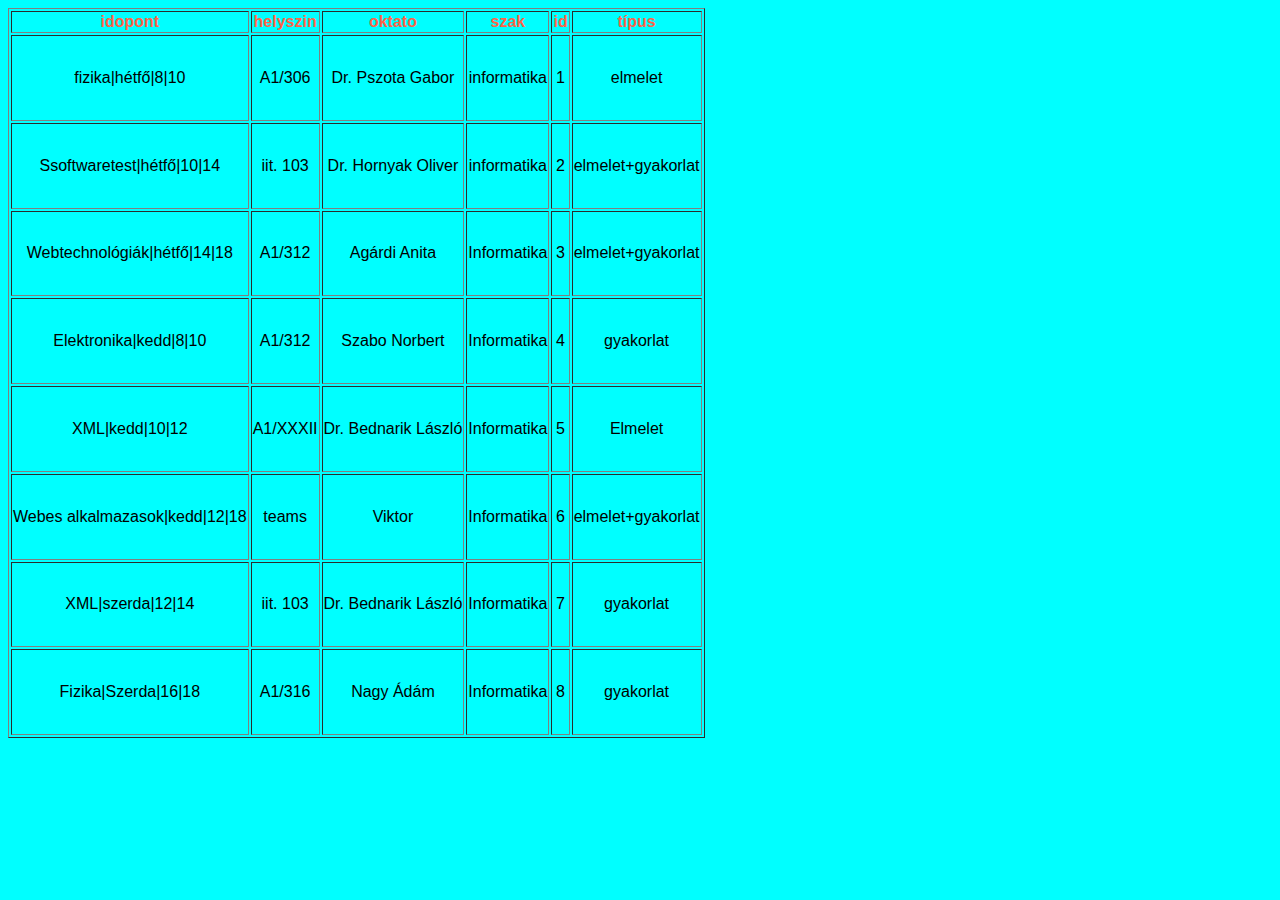
<file: XMLCVVJZ4_09.27/CVVJZ4_orarend.html>
<!DOCTYPE html>
<html>
	<head>
		<meta charset='UTF-8'>
			<title>Orarend</title>
            <link rel="stylesheet" href="style.css">
		</head>
		<body>
			<table border=1>
				<thead>
					<tr style="font: bold; color:tomato;">
						<th>idopont</th>
						<th>helyszin</th>
						<th>oktato</th>
						<th>szak</th>
						<th>id</th>
						<th>típus</th>
					</tr>
				</thead>
				<tbody height="700" width="500">
					<tr>
						<td>fizika|hétfő|8|10</td>
						<td>A1/306</td>
						<td>Dr. Pszota Gabor</td>
						<td>informatika</td>
						<td>1</td>
						<td>elmelet</td>
					</tr>
					<tr>
						<td>Ssoftwaretest|hétfő|10|14</td>
						<td>iit. 103</td>
						<td>Dr. Hornyak Oliver</td>
						<td>informatika</td>
						<td>2</td>
						<td>elmelet+gyakorlat</td>
					</tr>
					<tr>
						<td>Webtechnológiák|hétfő|14|18</td>
						<td>A1/312</td>
						<td>Agárdi Anita</td>
						<td>Informatika</td>
						<td>3</td>
						<td>elmelet+gyakorlat</td>
					</tr>
					<tr>
						<td>Elektronika|kedd|8|10</td>
						<td>A1/312</td>
						<td>Szabo Norbert</td>
						<td>Informatika</td>
						<td>4</td>
						<td>gyakorlat</td>
					</tr>
					<tr>
						<td>XML|kedd|10|12</td>
						<td>A1/XXXII</td>
						<td>Dr. Bednarik László</td>
						<td>Informatika</td>
						<td>5</td>
						<td>Elmelet</td>
					</tr>
					<tr>
						<td>Webes alkalmazasok|kedd|12|18</td>
						<td>teams</td>
						<td>Viktor</td>
						<td>Informatika</td>
						<td>6</td>
						<td>elmelet+gyakorlat</td>
					</tr>
					<tr>
						<td>XML|szerda|12|14</td>
						<td>iit. 103</td>
						<td>Dr. Bednarik László</td>
						<td>Informatika</td>
						<td>7</td>
						<td>gyakorlat</td>
					</tr>
					<tr>
						<td>Fizika|Szerda|16|18</td>
						<td>A1/316</td>
						<td>Nagy Ádám</td>
						<td>Informatika</td>
						<td>8</td>
						<td>gyakorlat</td>
					</tr>
				</tbody>
			</table>
		</body>
	</html>
</file>
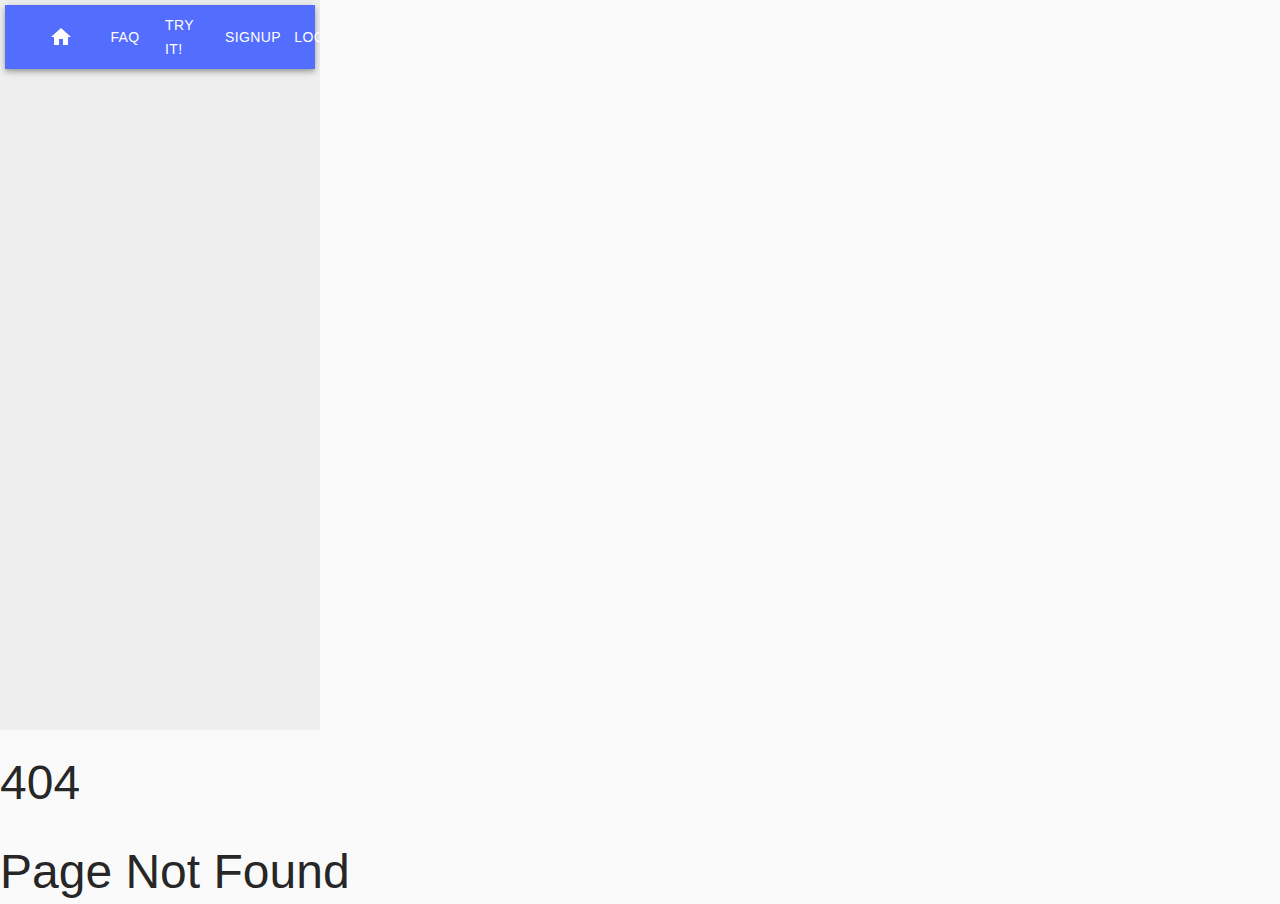
<file: XMLCVVJZ4_09.27/orarendERDmodell.html>
<!DOCTYPE html>
<!-- saved from url=(0030)https://erdplus.com/standalone -->
<html lang="en" style="height:100%"><head><meta http-equiv="Content-Type" content="text/html; charset=UTF-8"><meta name="viewport" content="width=device-width,initial-scale=1,shrink-to-fit=no"><meta name="theme-color" content="#000000"><meta name="description" content="Free ERD modeling tool for creating Entity-Relationship Diagrams and relational/star schemas, aiding in visualizing and designing databases."><meta name="subject" content="Database modeling"><meta name="copyright" content="Mosor, Inc"><meta name="language" content="EN"><meta name="robots" content="index,follow"><meta name="author" content="info@erdplus.com"><meta name="reply-to" content="info@erdplus.com"><meta name="rating" content="General"><meta name="keywords" content="ERD, database, entity diagram, SQL, schemas"><link rel="apple-touch-icon" sizes="57x57" href="https://erdplus.com/apple-touch-icon-57x57.png"><link rel="apple-touch-icon" sizes="60x60" href="https://erdplus.com/apple-touch-icon-60x60.png"><link rel="apple-touch-icon" sizes="72x72" href="https://erdplus.com/apple-touch-icon-72x72.png"><link rel="apple-touch-icon" sizes="76x76" href="https://erdplus.com/apple-touch-icon-76x76.png"><link rel="apple-touch-icon" sizes="114x114" href="https://erdplus.com/apple-touch-icon-114x114.png"><link rel="apple-touch-icon" sizes="120x120" href="https://erdplus.com/apple-touch-icon-120x120.png"><link rel="apple-touch-icon" sizes="144x144" href="https://erdplus.com/apple-touch-icon-144x144.png"><link rel="apple-touch-icon" sizes="152x152" href="https://erdplus.com/apple-touch-icon-152x152.png"><link rel="apple-touch-icon" sizes="180x180" href="https://erdplus.com/apple-touch-icon-180x180.png"><link rel="icon" type="image/png" href="https://erdplus.com/favicon-32x32.png" sizes="32x32"><link rel="icon" type="image/png" href="https://erdplus.com/android-chrome-192x192.png" sizes="192x192"><link rel="icon" type="image/png" href="https://erdplus.com/favicon-96x96.png" sizes="96x96"><link rel="icon" type="image/png" href="https://erdplus.com/favicon-16x16.png" sizes="16x16"><script src="./orarendERDmodell_files/lodash.min.js.letöltés"></script><style type="text/css" id="operaUserStyle"></style><script src="./orarendERDmodell_files/erd.js.letöltés"></script><script src="./orarendERDmodell_files/FileSaver.js.letöltés"></script><script src="./orarendERDmodell_files/moment.min.js.letöltés"></script><script async="" src="./orarendERDmodell_files/js"></script><script>function gtag(){dataLayer.push(arguments)}window.dataLayer=window.dataLayer||[],gtag("js",new Date),gtag("config","G-KRQM14FWBN",{send_page_view:!1})</script><script src="./orarendERDmodell_files/platform.js.letöltés" gapi_processed="true"></script><script src="./orarendERDmodell_files/isect.min.js.letöltés"></script><script async="" src="./orarendERDmodell_files/f.txt" crossorigin="anonymous"></script><link rel="manifest" href="https://erdplus.com/manifest.json"><link rel="shortcut icon" href="https://erdplus.com/favicon.ico"><link rel="stylesheet" href="./orarendERDmodell_files/css"><title>ERDPlus</title><link href="./orarendERDmodell_files/main.b3d14e39.chunk.css" rel="stylesheet"><style data-jss="" data-meta="MuiTouchRipple">
.MuiTouchRipple-root {
  top: 0;
  left: 0;
  right: 0;
  bottom: 0;
  z-index: 0;
  overflow: hidden;
  position: absolute;
  border-radius: inherit;
  pointer-events: none;
}
.MuiTouchRipple-ripple {
  opacity: 0;
  position: absolute;
}
.MuiTouchRipple-rippleVisible {
  opacity: 0.3;
  animation: MuiTouchRipple-keyframes-enter 550ms cubic-bezier(0.4, 0, 0.2, 1);
  transform: scale(1);
}
.MuiTouchRipple-ripplePulsate {
  animation-duration: 200ms;
}
.MuiTouchRipple-child {
  width: 100%;
  height: 100%;
  display: block;
  opacity: 1;
  border-radius: 50%;
  background-color: currentColor;
}
.MuiTouchRipple-childLeaving {
  opacity: 0;
  animation: MuiTouchRipple-keyframes-exit 550ms cubic-bezier(0.4, 0, 0.2, 1);
}
.MuiTouchRipple-childPulsate {
  top: 0;
  left: 0;
  position: absolute;
  animation: MuiTouchRipple-keyframes-pulsate 2500ms cubic-bezier(0.4, 0, 0.2, 1) 200ms infinite;
}
@-webkit-keyframes MuiTouchRipple-keyframes-enter {
  0% {
    opacity: 0.1;
    transform: scale(0);
  }
  100% {
    opacity: 0.3;
    transform: scale(1);
  }
}
@-webkit-keyframes MuiTouchRipple-keyframes-exit {
  0% {
    opacity: 1;
  }
  100% {
    opacity: 0;
  }
}
@-webkit-keyframes MuiTouchRipple-keyframes-pulsate {
  0% {
    transform: scale(1);
  }
  50% {
    transform: scale(0.92);
  }
  100% {
    transform: scale(1);
  }
}
</style><style data-jss="" data-meta="MuiButtonBase">
.MuiButtonBase-root {
  color: inherit;
  border: 0;
  cursor: pointer;
  margin: 0;
  display: inline-flex;
  outline: 0;
  padding: 0;
  position: relative;
  align-items: center;
  user-select: none;
  border-radius: 0;
  vertical-align: middle;
  -moz-appearance: none;
  justify-content: center;
  text-decoration: none;
  background-color: transparent;
  -webkit-appearance: none;
  -webkit-tap-highlight-color: transparent;
}
.MuiButtonBase-root::-moz-focus-inner {
  border-style: none;
}
.MuiButtonBase-root.Mui-disabled {
  cursor: default;
  pointer-events: none;
}
@media print {
  .MuiButtonBase-root {
    -webkit-print-color-adjust: exact;
  }
}
</style><style data-jss="" data-meta="MuiButton">
.MuiButton-root {
  color: #4C3310;
  padding: 6px 16px;
  font-size: 0.875rem;
  min-width: 64px;
  box-sizing: border-box;
  transition: background-color 250ms cubic-bezier(0.4, 0, 0.2, 1) 0ms,box-shadow 250ms cubic-bezier(0.4, 0, 0.2, 1) 0ms,border 250ms cubic-bezier(0.4, 0, 0.2, 1) 0ms;
  font-family: "Roboto", "Helvetica", "Arial", sans-serif;
  font-weight: 500;
  line-height: 1.75;
  border-radius: 4px;
  letter-spacing: 0.02857em;
  text-transform: uppercase;
}
.MuiButton-root:hover {
  text-decoration: none;
  background-color: rgba(76, 51, 16, 0.04);
}
.MuiButton-root.Mui-disabled {
  color: rgba(0, 0, 0, 0.26);
}
@media (hover: none) {
  .MuiButton-root:hover {
    background-color: transparent;
  }
}
.MuiButton-root:hover.Mui-disabled {
  background-color: transparent;
}
.MuiButton-label {
  width: 100%;
  display: inherit;
  align-items: inherit;
  justify-content: inherit;
}
.MuiButton-text {
  padding: 6px 8px;
}
.MuiButton-textPrimary {
  color: #536DFE;
}
.MuiButton-textPrimary:hover {
  background-color: rgba(83, 109, 254, 0.04);
}
@media (hover: none) {
  .MuiButton-textPrimary:hover {
    background-color: transparent;
  }
}
.MuiButton-textSecondary {
  color: #FF5C93;
}
.MuiButton-textSecondary:hover {
  background-color: rgba(255, 92, 147, 0.04);
}
@media (hover: none) {
  .MuiButton-textSecondary:hover {
    background-color: transparent;
  }
}
.MuiButton-outlined {
  border: 1px solid rgba(0, 0, 0, 0.23);
  padding: 5px 15px;
}
.MuiButton-outlined.Mui-disabled {
  border: 1px solid rgba(0, 0, 0, 0.12);
}
.MuiButton-outlinedPrimary {
  color: #536DFE;
  border: 1px solid rgba(83, 109, 254, 0.5);
}
.MuiButton-outlinedPrimary:hover {
  border: 1px solid #536DFE;
  background-color: rgba(83, 109, 254, 0.04);
}
@media (hover: none) {
  .MuiButton-outlinedPrimary:hover {
    background-color: transparent;
  }
}
.MuiButton-outlinedSecondary {
  color: #FF5C93;
  border: 1px solid rgba(255, 92, 147, 0.5);
}
.MuiButton-outlinedSecondary:hover {
  border: 1px solid #FF5C93;
  background-color: rgba(255, 92, 147, 0.04);
}
.MuiButton-outlinedSecondary.Mui-disabled {
  border: 1px solid rgba(0, 0, 0, 0.26);
}
@media (hover: none) {
  .MuiButton-outlinedSecondary:hover {
    background-color: transparent;
  }
}
.MuiButton-contained {
  color: rgba(0, 0, 0, 0.87);
  box-shadow: 0px 3px 1px -2px rgba(0,0,0,0.2),0px 2px 2px 0px rgba(0,0,0,0.14),0px 1px 5px 0px rgba(0,0,0,0.12);
  background-color: #e0e0e0;
}
.MuiButton-contained:hover {
  box-shadow: 0px 2px 4px -1px rgba(0,0,0,0.2),0px 4px 5px 0px rgba(0,0,0,0.14),0px 1px 10px 0px rgba(0,0,0,0.12);
  background-color: #d5d5d5;
}
.MuiButton-contained.Mui-focusVisible {
  box-shadow: 0px 3px 5px -1px rgba(0,0,0,0.2),0px 6px 10px 0px rgba(0,0,0,0.14),0px 1px 18px 0px rgba(0,0,0,0.12);
}
.MuiButton-contained:active {
  box-shadow: 0px 5px 5px -3px rgba(0,0,0,0.2),0px 8px 10px 1px rgba(0,0,0,0.14),0px 3px 14px 2px rgba(0,0,0,0.12);
}
.MuiButton-contained.Mui-disabled {
  color: rgba(0, 0, 0, 0.26);
  box-shadow: none;
  background-color: rgba(0, 0, 0, 0.12);
}
@media (hover: none) {
  .MuiButton-contained:hover {
    box-shadow: 0px 3px 1px -2px rgba(0,0,0,0.2),0px 2px 2px 0px rgba(0,0,0,0.14),0px 1px 5px 0px rgba(0,0,0,0.12);
    background-color: #e0e0e0;
  }
}
.MuiButton-contained:hover.Mui-disabled {
  background-color: rgba(0, 0, 0, 0.12);
}
.MuiButton-containedPrimary {
  color: #fff;
  background-color: #536DFE;
}
.MuiButton-containedPrimary:hover {
  background-color: rgb(58, 76, 177);
}
@media (hover: none) {
  .MuiButton-containedPrimary:hover {
    background-color: #536DFE;
  }
}
.MuiButton-containedSecondary {
  color: rgba(0, 0, 0, 0.87);
  background-color: #FF5C93;
}
.MuiButton-containedSecondary:hover {
  background-color: rgb(178, 64, 102);
}
@media (hover: none) {
  .MuiButton-containedSecondary:hover {
    background-color: #FF5C93;
  }
}
.MuiButton-disableElevation {
  box-shadow: none;
}
.MuiButton-disableElevation:hover {
  box-shadow: none;
}
.MuiButton-disableElevation.Mui-focusVisible {
  box-shadow: none;
}
.MuiButton-disableElevation:active {
  box-shadow: none;
}
.MuiButton-disableElevation.Mui-disabled {
  box-shadow: none;
}
.MuiButton-colorInherit {
  color: inherit;
  border-color: currentColor;
}
.MuiButton-textSizeSmall {
  padding: 4px 5px;
  font-size: 0.8125rem;
}
.MuiButton-textSizeLarge {
  padding: 8px 11px;
  font-size: 0.9375rem;
}
.MuiButton-outlinedSizeSmall {
  padding: 3px 9px;
  font-size: 0.8125rem;
}
.MuiButton-outlinedSizeLarge {
  padding: 7px 21px;
  font-size: 0.9375rem;
}
.MuiButton-containedSizeSmall {
  padding: 4px 10px;
  font-size: 0.8125rem;
}
.MuiButton-containedSizeLarge {
  padding: 8px 22px;
  font-size: 0.9375rem;
}
.MuiButton-fullWidth {
  width: 100%;
}
.MuiButton-startIcon {
  display: inherit;
  margin-left: -4px;
  margin-right: 8px;
}
.MuiButton-startIcon.MuiButton-iconSizeSmall {
  margin-left: -2px;
}
.MuiButton-endIcon {
  display: inherit;
  margin-left: 8px;
  margin-right: -4px;
}
.MuiButton-endIcon.MuiButton-iconSizeSmall {
  margin-right: -2px;
}
.MuiButton-iconSizeSmall > *:first-child {
  font-size: 18px;
}
.MuiButton-iconSizeMedium > *:first-child {
  font-size: 20px;
}
.MuiButton-iconSizeLarge > *:first-child {
  font-size: 22px;
}
</style><style data-jss="" data-meta="MuiPaper">
.MuiPaper-root {
  color: #4C3310;
  transition: box-shadow 300ms cubic-bezier(0.4, 0, 0.2, 1) 0ms;
  background-color: #fff;
}
.MuiPaper-rounded {
  border-radius: 4px;
}
.MuiPaper-outlined {
  border: 1px solid rgba(0, 0, 0, 0.12);
}
.MuiPaper-elevation0 {
  box-shadow: none;
}
.MuiPaper-elevation1 {
  box-shadow: 0px 2px 1px -1px rgba(0,0,0,0.2),0px 1px 1px 0px rgba(0,0,0,0.14),0px 1px 3px 0px rgba(0,0,0,0.12);
}
.MuiPaper-elevation2 {
  box-shadow: 0px 3px 1px -2px rgba(0,0,0,0.2),0px 2px 2px 0px rgba(0,0,0,0.14),0px 1px 5px 0px rgba(0,0,0,0.12);
}
.MuiPaper-elevation3 {
  box-shadow: 0px 3px 3px -2px rgba(0,0,0,0.2),0px 3px 4px 0px rgba(0,0,0,0.14),0px 1px 8px 0px rgba(0,0,0,0.12);
}
.MuiPaper-elevation4 {
  box-shadow: 0px 2px 4px -1px rgba(0,0,0,0.2),0px 4px 5px 0px rgba(0,0,0,0.14),0px 1px 10px 0px rgba(0,0,0,0.12);
}
.MuiPaper-elevation5 {
  box-shadow: 0px 3px 5px -1px rgba(0,0,0,0.2),0px 5px 8px 0px rgba(0,0,0,0.14),0px 1px 14px 0px rgba(0,0,0,0.12);
}
.MuiPaper-elevation6 {
  box-shadow: 0px 3px 5px -1px rgba(0,0,0,0.2),0px 6px 10px 0px rgba(0,0,0,0.14),0px 1px 18px 0px rgba(0,0,0,0.12);
}
.MuiPaper-elevation7 {
  box-shadow: 0px 4px 5px -2px rgba(0,0,0,0.2),0px 7px 10px 1px rgba(0,0,0,0.14),0px 2px 16px 1px rgba(0,0,0,0.12);
}
.MuiPaper-elevation8 {
  box-shadow: 0px 5px 5px -3px rgba(0,0,0,0.2),0px 8px 10px 1px rgba(0,0,0,0.14),0px 3px 14px 2px rgba(0,0,0,0.12);
}
.MuiPaper-elevation9 {
  box-shadow: 0px 5px 6px -3px rgba(0,0,0,0.2),0px 9px 12px 1px rgba(0,0,0,0.14),0px 3px 16px 2px rgba(0,0,0,0.12);
}
.MuiPaper-elevation10 {
  box-shadow: 0px 6px 6px -3px rgba(0,0,0,0.2),0px 10px 14px 1px rgba(0,0,0,0.14),0px 4px 18px 3px rgba(0,0,0,0.12);
}
.MuiPaper-elevation11 {
  box-shadow: 0px 6px 7px -4px rgba(0,0,0,0.2),0px 11px 15px 1px rgba(0,0,0,0.14),0px 4px 20px 3px rgba(0,0,0,0.12);
}
.MuiPaper-elevation12 {
  box-shadow: 0px 7px 8px -4px rgba(0,0,0,0.2),0px 12px 17px 2px rgba(0,0,0,0.14),0px 5px 22px 4px rgba(0,0,0,0.12);
}
.MuiPaper-elevation13 {
  box-shadow: 0px 7px 8px -4px rgba(0,0,0,0.2),0px 13px 19px 2px rgba(0,0,0,0.14),0px 5px 24px 4px rgba(0,0,0,0.12);
}
.MuiPaper-elevation14 {
  box-shadow: 0px 7px 9px -4px rgba(0,0,0,0.2),0px 14px 21px 2px rgba(0,0,0,0.14),0px 5px 26px 4px rgba(0,0,0,0.12);
}
.MuiPaper-elevation15 {
  box-shadow: 0px 8px 9px -5px rgba(0,0,0,0.2),0px 15px 22px 2px rgba(0,0,0,0.14),0px 6px 28px 5px rgba(0,0,0,0.12);
}
.MuiPaper-elevation16 {
  box-shadow: 0px 8px 10px -5px rgba(0,0,0,0.2),0px 16px 24px 2px rgba(0,0,0,0.14),0px 6px 30px 5px rgba(0,0,0,0.12);
}
.MuiPaper-elevation17 {
  box-shadow: 0px 8px 11px -5px rgba(0,0,0,0.2),0px 17px 26px 2px rgba(0,0,0,0.14),0px 6px 32px 5px rgba(0,0,0,0.12);
}
.MuiPaper-elevation18 {
  box-shadow: 0px 9px 11px -5px rgba(0,0,0,0.2),0px 18px 28px 2px rgba(0,0,0,0.14),0px 7px 34px 6px rgba(0,0,0,0.12);
}
.MuiPaper-elevation19 {
  box-shadow: 0px 9px 12px -6px rgba(0,0,0,0.2),0px 19px 29px 2px rgba(0,0,0,0.14),0px 7px 36px 6px rgba(0,0,0,0.12);
}
.MuiPaper-elevation20 {
  box-shadow: 0px 10px 13px -6px rgba(0,0,0,0.2),0px 20px 31px 3px rgba(0,0,0,0.14),0px 8px 38px 7px rgba(0,0,0,0.12);
}
.MuiPaper-elevation21 {
  box-shadow: 0px 10px 13px -6px rgba(0,0,0,0.2),0px 21px 33px 3px rgba(0,0,0,0.14),0px 8px 40px 7px rgba(0,0,0,0.12);
}
.MuiPaper-elevation22 {
  box-shadow: 0px 10px 14px -6px rgba(0,0,0,0.2),0px 22px 35px 3px rgba(0,0,0,0.14),0px 8px 42px 7px rgba(0,0,0,0.12);
}
.MuiPaper-elevation23 {
  box-shadow: 0px 11px 14px -7px rgba(0,0,0,0.2),0px 23px 36px 3px rgba(0,0,0,0.14),0px 9px 44px 8px rgba(0,0,0,0.12);
}
.MuiPaper-elevation24 {
  box-shadow: 0px 11px 15px -7px rgba(0,0,0,0.2),0px 24px 38px 3px rgba(0,0,0,0.14),0px 9px 46px 8px rgba(0,0,0,0.12);
}
</style><style data-jss="" data-meta="MuiAppBar">
.MuiAppBar-root {
  width: 100%;
  display: flex;
  z-index: 1250;
  box-sizing: border-box;
  flex-shrink: 0;
  flex-direction: column;
}
.MuiAppBar-positionFixed {
  top: 0;
  left: auto;
  right: 0;
  position: fixed;
}
@media print {
  .MuiAppBar-positionFixed {
    position: absolute;
  }
}
.MuiAppBar-positionAbsolute {
  top: 0;
  left: auto;
  right: 0;
  position: absolute;
}
.MuiAppBar-positionSticky {
  top: 0;
  left: auto;
  right: 0;
  position: sticky;
}
.MuiAppBar-positionStatic {
  position: static;
}
.MuiAppBar-positionRelative {
  position: relative;
}
.MuiAppBar-colorDefault {
  color: rgba(0, 0, 0, 0.87);
  background-color: #f5f5f5;
}
.MuiAppBar-colorPrimary {
  color: #fff;
  background-color: #536DFE;
}
.MuiAppBar-colorSecondary {
  color: rgba(0, 0, 0, 0.87);
  background-color: #FF5C93;
}
.MuiAppBar-colorInherit {
  color: inherit;
}
.MuiAppBar-colorTransparent {
  color: inherit;
  background-color: transparent;
}
</style><style data-jss="" data-meta="MuiToolbar">
.MuiToolbar-root {
  display: flex;
  position: relative;
  align-items: center;
}
.MuiToolbar-gutters {
  padding-left: 16px;
  padding-right: 16px;
}
@media (min-width:600px) {
  .MuiToolbar-gutters {
    padding-left: 24px;
    padding-right: 24px;
  }
}
.MuiToolbar-regular {
  min-height: 56px;
}
@media (min-width:0px) and (orientation: landscape) {
  .MuiToolbar-regular {
    min-height: 48px;
  }
}
@media (min-width:600px) {
  .MuiToolbar-regular {
    min-height: 64px;
  }
}
.MuiToolbar-dense {
  min-height: 48px;
}
</style><style data-jss="" data-meta="MuiSvgIcon">
.MuiSvgIcon-root {
  fill: currentColor;
  width: 1em;
  height: 1em;
  display: inline-block;
  font-size: 1.5rem;
  transition: fill 200ms cubic-bezier(0.4, 0, 0.2, 1) 0ms;
  flex-shrink: 0;
  user-select: none;
}
.MuiSvgIcon-colorPrimary {
  color: #536DFE;
}
.MuiSvgIcon-colorSecondary {
  color: #FF5C93;
}
.MuiSvgIcon-colorAction {
  color: rgba(0, 0, 0, 0.54);
}
.MuiSvgIcon-colorError {
  color: #f44336;
}
.MuiSvgIcon-colorDisabled {
  color: rgba(0, 0, 0, 0.26);
}
.MuiSvgIcon-fontSizeInherit {
  font-size: inherit;
}
.MuiSvgIcon-fontSizeSmall {
  font-size: 1.25rem;
}
.MuiSvgIcon-fontSizeLarge {
  font-size: 2.1875rem;
}
</style><style data-jss="" data-meta="MuiSnackbar">
.MuiSnackbar-root {
  left: 8px;
  right: 8px;
  display: flex;
  z-index: 1400;
  position: fixed;
  align-items: center;
  justify-content: center;
}
.MuiSnackbar-anchorOriginTopCenter {
  top: 8px;
}
@media (min-width:600px) {
  .MuiSnackbar-anchorOriginTopCenter {
    top: 24px;
    left: 50%;
    right: auto;
    transform: translateX(-50%);
  }
}
.MuiSnackbar-anchorOriginBottomCenter {
  bottom: 8px;
}
@media (min-width:600px) {
  .MuiSnackbar-anchorOriginBottomCenter {
    left: 50%;
    right: auto;
    bottom: 24px;
    transform: translateX(-50%);
  }
}
.MuiSnackbar-anchorOriginTopRight {
  top: 8px;
  justify-content: flex-end;
}
@media (min-width:600px) {
  .MuiSnackbar-anchorOriginTopRight {
    top: 24px;
    left: auto;
    right: 24px;
  }
}
.MuiSnackbar-anchorOriginBottomRight {
  bottom: 8px;
  justify-content: flex-end;
}
@media (min-width:600px) {
  .MuiSnackbar-anchorOriginBottomRight {
    left: auto;
    right: 24px;
    bottom: 24px;
  }
}
.MuiSnackbar-anchorOriginTopLeft {
  top: 8px;
  justify-content: flex-start;
}
@media (min-width:600px) {
  .MuiSnackbar-anchorOriginTopLeft {
    top: 24px;
    left: 24px;
    right: auto;
  }
}
.MuiSnackbar-anchorOriginBottomLeft {
  bottom: 8px;
  justify-content: flex-start;
}
@media (min-width:600px) {
  .MuiSnackbar-anchorOriginBottomLeft {
    left: 24px;
    right: auto;
    bottom: 24px;
  }
}
</style><style data-jss="" data-meta="MuiIconButton">
.MuiIconButton-root {
  flex: 0 0 auto;
  color: rgba(0, 0, 0, 0.54);
  padding: 12px;
  overflow: visible;
  font-size: 1.5rem;
  text-align: center;
  transition: background-color 150ms cubic-bezier(0.4, 0, 0.2, 1) 0ms;
  border-radius: 50%;
}
.MuiIconButton-root:hover {
  background-color: rgba(0, 0, 0, 0.04);
}
.MuiIconButton-root.Mui-disabled {
  color: rgba(0, 0, 0, 0.26);
  background-color: transparent;
}
@media (hover: none) {
  .MuiIconButton-root:hover {
    background-color: transparent;
  }
}
.MuiIconButton-edgeStart {
  margin-left: -12px;
}
.MuiIconButton-sizeSmall.MuiIconButton-edgeStart {
  margin-left: -3px;
}
.MuiIconButton-edgeEnd {
  margin-right: -12px;
}
.MuiIconButton-sizeSmall.MuiIconButton-edgeEnd {
  margin-right: -3px;
}
.MuiIconButton-colorInherit {
  color: inherit;
}
.MuiIconButton-colorPrimary {
  color: #536DFE;
}
.MuiIconButton-colorPrimary:hover {
  background-color: rgba(83, 109, 254, 0.04);
}
@media (hover: none) {
  .MuiIconButton-colorPrimary:hover {
    background-color: transparent;
  }
}
.MuiIconButton-colorSecondary {
  color: #FF5C93;
}
.MuiIconButton-colorSecondary:hover {
  background-color: rgba(255, 92, 147, 0.04);
}
@media (hover: none) {
  .MuiIconButton-colorSecondary:hover {
    background-color: transparent;
  }
}
.MuiIconButton-sizeSmall {
  padding: 3px;
  font-size: 1.125rem;
}
.MuiIconButton-label {
  width: 100%;
  display: flex;
  align-items: inherit;
  justify-content: inherit;
}
</style><style data-jss="" data-meta="withRouter(Connect(a))">
.jss11 {
  z-index: 1250;
}
@-webkit-keyframes jss12 {
  from {
    transform: rotate(0deg);
  }
  to {
    transform: rotate(360deg);
  }
}
.jss13 {
  color: #ffffff;
}
.jss14 {
  width: 50px;
  height: 50px;
  animation: jss12 1.4s linear infinite;
}
.jss15 {
  background-color: #d32f2f;
}
.jss16 {
  padding: 4px;
}
.jss17 {
  opacity: 0.9;
  margin-right: 8px;
}
.jss18 {
  display: flex;
  align-items: center;
}
.jss19 {
  background-color: #d32f2f;
}
.jss20 {
  width: 500px;
  display: flex;
  align-items: center;
}
</style><style data-jss="" data-meta="MuiGrid">
.MuiGrid-container {
  width: 100%;
  display: flex;
  flex-wrap: wrap;
  box-sizing: border-box;
}
.MuiGrid-item {
  margin: 0;
  box-sizing: border-box;
}
.MuiGrid-zeroMinWidth {
  min-width: 0;
}
.MuiGrid-direction-xs-column {
  flex-direction: column;
}
.MuiGrid-direction-xs-column-reverse {
  flex-direction: column-reverse;
}
.MuiGrid-direction-xs-row-reverse {
  flex-direction: row-reverse;
}
.MuiGrid-wrap-xs-nowrap {
  flex-wrap: nowrap;
}
.MuiGrid-wrap-xs-wrap-reverse {
  flex-wrap: wrap-reverse;
}
.MuiGrid-align-items-xs-center {
  align-items: center;
}
.MuiGrid-align-items-xs-flex-start {
  align-items: flex-start;
}
.MuiGrid-align-items-xs-flex-end {
  align-items: flex-end;
}
.MuiGrid-align-items-xs-baseline {
  align-items: baseline;
}
.MuiGrid-align-content-xs-center {
  align-content: center;
}
.MuiGrid-align-content-xs-flex-start {
  align-content: flex-start;
}
.MuiGrid-align-content-xs-flex-end {
  align-content: flex-end;
}
.MuiGrid-align-content-xs-space-between {
  align-content: space-between;
}
.MuiGrid-align-content-xs-space-around {
  align-content: space-around;
}
.MuiGrid-justify-content-xs-center {
  justify-content: center;
}
.MuiGrid-justify-content-xs-flex-end {
  justify-content: flex-end;
}
.MuiGrid-justify-content-xs-space-between {
  justify-content: space-between;
}
.MuiGrid-justify-content-xs-space-around {
  justify-content: space-around;
}
.MuiGrid-justify-content-xs-space-evenly {
  justify-content: space-evenly;
}
.MuiGrid-spacing-xs-1 {
  width: calc(100% + 8px);
  margin: -4px;
}
.MuiGrid-spacing-xs-1 > .MuiGrid-item {
  padding: 4px;
}
.MuiGrid-spacing-xs-2 {
  width: calc(100% + 16px);
  margin: -8px;
}
.MuiGrid-spacing-xs-2 > .MuiGrid-item {
  padding: 8px;
}
.MuiGrid-spacing-xs-3 {
  width: calc(100% + 24px);
  margin: -12px;
}
.MuiGrid-spacing-xs-3 > .MuiGrid-item {
  padding: 12px;
}
.MuiGrid-spacing-xs-4 {
  width: calc(100% + 32px);
  margin: -16px;
}
.MuiGrid-spacing-xs-4 > .MuiGrid-item {
  padding: 16px;
}
.MuiGrid-spacing-xs-5 {
  width: calc(100% + 40px);
  margin: -20px;
}
.MuiGrid-spacing-xs-5 > .MuiGrid-item {
  padding: 20px;
}
.MuiGrid-spacing-xs-6 {
  width: calc(100% + 48px);
  margin: -24px;
}
.MuiGrid-spacing-xs-6 > .MuiGrid-item {
  padding: 24px;
}
.MuiGrid-spacing-xs-7 {
  width: calc(100% + 56px);
  margin: -28px;
}
.MuiGrid-spacing-xs-7 > .MuiGrid-item {
  padding: 28px;
}
.MuiGrid-spacing-xs-8 {
  width: calc(100% + 64px);
  margin: -32px;
}
.MuiGrid-spacing-xs-8 > .MuiGrid-item {
  padding: 32px;
}
.MuiGrid-spacing-xs-9 {
  width: calc(100% + 72px);
  margin: -36px;
}
.MuiGrid-spacing-xs-9 > .MuiGrid-item {
  padding: 36px;
}
.MuiGrid-spacing-xs-10 {
  width: calc(100% + 80px);
  margin: -40px;
}
.MuiGrid-spacing-xs-10 > .MuiGrid-item {
  padding: 40px;
}
.MuiGrid-grid-xs-auto {
  flex-grow: 0;
  max-width: none;
  flex-basis: auto;
}
.MuiGrid-grid-xs-true {
  flex-grow: 1;
  max-width: 100%;
  flex-basis: 0;
}
.MuiGrid-grid-xs-1 {
  flex-grow: 0;
  max-width: 8.333333%;
  flex-basis: 8.333333%;
}
.MuiGrid-grid-xs-2 {
  flex-grow: 0;
  max-width: 16.666667%;
  flex-basis: 16.666667%;
}
.MuiGrid-grid-xs-3 {
  flex-grow: 0;
  max-width: 25%;
  flex-basis: 25%;
}
.MuiGrid-grid-xs-4 {
  flex-grow: 0;
  max-width: 33.333333%;
  flex-basis: 33.333333%;
}
.MuiGrid-grid-xs-5 {
  flex-grow: 0;
  max-width: 41.666667%;
  flex-basis: 41.666667%;
}
.MuiGrid-grid-xs-6 {
  flex-grow: 0;
  max-width: 50%;
  flex-basis: 50%;
}
.MuiGrid-grid-xs-7 {
  flex-grow: 0;
  max-width: 58.333333%;
  flex-basis: 58.333333%;
}
.MuiGrid-grid-xs-8 {
  flex-grow: 0;
  max-width: 66.666667%;
  flex-basis: 66.666667%;
}
.MuiGrid-grid-xs-9 {
  flex-grow: 0;
  max-width: 75%;
  flex-basis: 75%;
}
.MuiGrid-grid-xs-10 {
  flex-grow: 0;
  max-width: 83.333333%;
  flex-basis: 83.333333%;
}
.MuiGrid-grid-xs-11 {
  flex-grow: 0;
  max-width: 91.666667%;
  flex-basis: 91.666667%;
}
.MuiGrid-grid-xs-12 {
  flex-grow: 0;
  max-width: 100%;
  flex-basis: 100%;
}
@media (min-width:600px) {
  .MuiGrid-grid-sm-auto {
    flex-grow: 0;
    max-width: none;
    flex-basis: auto;
  }
  .MuiGrid-grid-sm-true {
    flex-grow: 1;
    max-width: 100%;
    flex-basis: 0;
  }
  .MuiGrid-grid-sm-1 {
    flex-grow: 0;
    max-width: 8.333333%;
    flex-basis: 8.333333%;
  }
  .MuiGrid-grid-sm-2 {
    flex-grow: 0;
    max-width: 16.666667%;
    flex-basis: 16.666667%;
  }
  .MuiGrid-grid-sm-3 {
    flex-grow: 0;
    max-width: 25%;
    flex-basis: 25%;
  }
  .MuiGrid-grid-sm-4 {
    flex-grow: 0;
    max-width: 33.333333%;
    flex-basis: 33.333333%;
  }
  .MuiGrid-grid-sm-5 {
    flex-grow: 0;
    max-width: 41.666667%;
    flex-basis: 41.666667%;
  }
  .MuiGrid-grid-sm-6 {
    flex-grow: 0;
    max-width: 50%;
    flex-basis: 50%;
  }
  .MuiGrid-grid-sm-7 {
    flex-grow: 0;
    max-width: 58.333333%;
    flex-basis: 58.333333%;
  }
  .MuiGrid-grid-sm-8 {
    flex-grow: 0;
    max-width: 66.666667%;
    flex-basis: 66.666667%;
  }
  .MuiGrid-grid-sm-9 {
    flex-grow: 0;
    max-width: 75%;
    flex-basis: 75%;
  }
  .MuiGrid-grid-sm-10 {
    flex-grow: 0;
    max-width: 83.333333%;
    flex-basis: 83.333333%;
  }
  .MuiGrid-grid-sm-11 {
    flex-grow: 0;
    max-width: 91.666667%;
    flex-basis: 91.666667%;
  }
  .MuiGrid-grid-sm-12 {
    flex-grow: 0;
    max-width: 100%;
    flex-basis: 100%;
  }
}
@media (min-width:960px) {
  .MuiGrid-grid-md-auto {
    flex-grow: 0;
    max-width: none;
    flex-basis: auto;
  }
  .MuiGrid-grid-md-true {
    flex-grow: 1;
    max-width: 100%;
    flex-basis: 0;
  }
  .MuiGrid-grid-md-1 {
    flex-grow: 0;
    max-width: 8.333333%;
    flex-basis: 8.333333%;
  }
  .MuiGrid-grid-md-2 {
    flex-grow: 0;
    max-width: 16.666667%;
    flex-basis: 16.666667%;
  }
  .MuiGrid-grid-md-3 {
    flex-grow: 0;
    max-width: 25%;
    flex-basis: 25%;
  }
  .MuiGrid-grid-md-4 {
    flex-grow: 0;
    max-width: 33.333333%;
    flex-basis: 33.333333%;
  }
  .MuiGrid-grid-md-5 {
    flex-grow: 0;
    max-width: 41.666667%;
    flex-basis: 41.666667%;
  }
  .MuiGrid-grid-md-6 {
    flex-grow: 0;
    max-width: 50%;
    flex-basis: 50%;
  }
  .MuiGrid-grid-md-7 {
    flex-grow: 0;
    max-width: 58.333333%;
    flex-basis: 58.333333%;
  }
  .MuiGrid-grid-md-8 {
    flex-grow: 0;
    max-width: 66.666667%;
    flex-basis: 66.666667%;
  }
  .MuiGrid-grid-md-9 {
    flex-grow: 0;
    max-width: 75%;
    flex-basis: 75%;
  }
  .MuiGrid-grid-md-10 {
    flex-grow: 0;
    max-width: 83.333333%;
    flex-basis: 83.333333%;
  }
  .MuiGrid-grid-md-11 {
    flex-grow: 0;
    max-width: 91.666667%;
    flex-basis: 91.666667%;
  }
  .MuiGrid-grid-md-12 {
    flex-grow: 0;
    max-width: 100%;
    flex-basis: 100%;
  }
}
@media (min-width:1280px) {
  .MuiGrid-grid-lg-auto {
    flex-grow: 0;
    max-width: none;
    flex-basis: auto;
  }
  .MuiGrid-grid-lg-true {
    flex-grow: 1;
    max-width: 100%;
    flex-basis: 0;
  }
  .MuiGrid-grid-lg-1 {
    flex-grow: 0;
    max-width: 8.333333%;
    flex-basis: 8.333333%;
  }
  .MuiGrid-grid-lg-2 {
    flex-grow: 0;
    max-width: 16.666667%;
    flex-basis: 16.666667%;
  }
  .MuiGrid-grid-lg-3 {
    flex-grow: 0;
    max-width: 25%;
    flex-basis: 25%;
  }
  .MuiGrid-grid-lg-4 {
    flex-grow: 0;
    max-width: 33.333333%;
    flex-basis: 33.333333%;
  }
  .MuiGrid-grid-lg-5 {
    flex-grow: 0;
    max-width: 41.666667%;
    flex-basis: 41.666667%;
  }
  .MuiGrid-grid-lg-6 {
    flex-grow: 0;
    max-width: 50%;
    flex-basis: 50%;
  }
  .MuiGrid-grid-lg-7 {
    flex-grow: 0;
    max-width: 58.333333%;
    flex-basis: 58.333333%;
  }
  .MuiGrid-grid-lg-8 {
    flex-grow: 0;
    max-width: 66.666667%;
    flex-basis: 66.666667%;
  }
  .MuiGrid-grid-lg-9 {
    flex-grow: 0;
    max-width: 75%;
    flex-basis: 75%;
  }
  .MuiGrid-grid-lg-10 {
    flex-grow: 0;
    max-width: 83.333333%;
    flex-basis: 83.333333%;
  }
  .MuiGrid-grid-lg-11 {
    flex-grow: 0;
    max-width: 91.666667%;
    flex-basis: 91.666667%;
  }
  .MuiGrid-grid-lg-12 {
    flex-grow: 0;
    max-width: 100%;
    flex-basis: 100%;
  }
}
@media (min-width:1920px) {
  .MuiGrid-grid-xl-auto {
    flex-grow: 0;
    max-width: none;
    flex-basis: auto;
  }
  .MuiGrid-grid-xl-true {
    flex-grow: 1;
    max-width: 100%;
    flex-basis: 0;
  }
  .MuiGrid-grid-xl-1 {
    flex-grow: 0;
    max-width: 8.333333%;
    flex-basis: 8.333333%;
  }
  .MuiGrid-grid-xl-2 {
    flex-grow: 0;
    max-width: 16.666667%;
    flex-basis: 16.666667%;
  }
  .MuiGrid-grid-xl-3 {
    flex-grow: 0;
    max-width: 25%;
    flex-basis: 25%;
  }
  .MuiGrid-grid-xl-4 {
    flex-grow: 0;
    max-width: 33.333333%;
    flex-basis: 33.333333%;
  }
  .MuiGrid-grid-xl-5 {
    flex-grow: 0;
    max-width: 41.666667%;
    flex-basis: 41.666667%;
  }
  .MuiGrid-grid-xl-6 {
    flex-grow: 0;
    max-width: 50%;
    flex-basis: 50%;
  }
  .MuiGrid-grid-xl-7 {
    flex-grow: 0;
    max-width: 58.333333%;
    flex-basis: 58.333333%;
  }
  .MuiGrid-grid-xl-8 {
    flex-grow: 0;
    max-width: 66.666667%;
    flex-basis: 66.666667%;
  }
  .MuiGrid-grid-xl-9 {
    flex-grow: 0;
    max-width: 75%;
    flex-basis: 75%;
  }
  .MuiGrid-grid-xl-10 {
    flex-grow: 0;
    max-width: 83.333333%;
    flex-basis: 83.333333%;
  }
  .MuiGrid-grid-xl-11 {
    flex-grow: 0;
    max-width: 91.666667%;
    flex-basis: 91.666667%;
  }
  .MuiGrid-grid-xl-12 {
    flex-grow: 0;
    max-width: 100%;
    flex-basis: 100%;
  }
}
</style><style data-jss="" data-meta="MuiInputBase">
@-webkit-keyframes mui-auto-fill {}
@-webkit-keyframes mui-auto-fill-cancel {}
.MuiInputBase-root {
  color: #4C3310;
  cursor: text;
  display: inline-flex;
  position: relative;
  font-size: 1rem;
  box-sizing: border-box;
  align-items: center;
  font-family: "Roboto", "Helvetica", "Arial", sans-serif;
  font-weight: 400;
  line-height: 1.1876em;
  letter-spacing: 0.00938em;
}
.MuiInputBase-root.Mui-disabled {
  color: rgba(0, 0, 0, 0.38);
  cursor: default;
}
.MuiInputBase-multiline {
  padding: 6px 0 7px;
}
.MuiInputBase-multiline.MuiInputBase-marginDense {
  padding-top: 3px;
}
.MuiInputBase-fullWidth {
  width: 100%;
}
.MuiInputBase-input {
  font: inherit;
  color: currentColor;
  width: 100%;
  border: 0;
  height: 1.1876em;
  margin: 0;
  display: block;
  padding: 6px 0 7px;
  min-width: 0;
  background: none;
  box-sizing: content-box;
  animation-name: mui-auto-fill-cancel;
  letter-spacing: inherit;
  animation-duration: 10ms;
  -webkit-tap-highlight-color: transparent;
}
.MuiInputBase-input::-webkit-input-placeholder {
  color: currentColor;
  opacity: 0.42;
  transition: opacity 200ms cubic-bezier(0.4, 0, 0.2, 1) 0ms;
}
.MuiInputBase-input::-moz-placeholder {
  color: currentColor;
  opacity: 0.42;
  transition: opacity 200ms cubic-bezier(0.4, 0, 0.2, 1) 0ms;
}
.MuiInputBase-input:-ms-input-placeholder {
  color: currentColor;
  opacity: 0.42;
  transition: opacity 200ms cubic-bezier(0.4, 0, 0.2, 1) 0ms;
}
.MuiInputBase-input::-ms-input-placeholder {
  color: currentColor;
  opacity: 0.42;
  transition: opacity 200ms cubic-bezier(0.4, 0, 0.2, 1) 0ms;
}
.MuiInputBase-input:focus {
  outline: 0;
}
.MuiInputBase-input:invalid {
  box-shadow: none;
}
.MuiInputBase-input::-webkit-search-decoration {
  -webkit-appearance: none;
}
.MuiInputBase-input.Mui-disabled {
  opacity: 1;
}
.MuiInputBase-input:-webkit-autofill {
  animation-name: mui-auto-fill;
  animation-duration: 5000s;
}
label[data-shrink=false] + .MuiInputBase-formControl .MuiInputBase-input::-webkit-input-placeholder {
  opacity: 0 !important;
}
label[data-shrink=false] + .MuiInputBase-formControl .MuiInputBase-input::-moz-placeholder {
  opacity: 0 !important;
}
label[data-shrink=false] + .MuiInputBase-formControl .MuiInputBase-input:-ms-input-placeholder {
  opacity: 0 !important;
}
label[data-shrink=false] + .MuiInputBase-formControl .MuiInputBase-input::-ms-input-placeholder {
  opacity: 0 !important;
}
label[data-shrink=false] + .MuiInputBase-formControl .MuiInputBase-input:focus::-webkit-input-placeholder {
  opacity: 0.42;
}
label[data-shrink=false] + .MuiInputBase-formControl .MuiInputBase-input:focus::-moz-placeholder {
  opacity: 0.42;
}
label[data-shrink=false] + .MuiInputBase-formControl .MuiInputBase-input:focus:-ms-input-placeholder {
  opacity: 0.42;
}
label[data-shrink=false] + .MuiInputBase-formControl .MuiInputBase-input:focus::-ms-input-placeholder {
  opacity: 0.42;
}
.MuiInputBase-inputMarginDense {
  padding-top: 3px;
}
.MuiInputBase-inputMultiline {
  height: auto;
  resize: none;
  padding: 0;
}
.MuiInputBase-inputTypeSearch {
  -moz-appearance: textfield;
  -webkit-appearance: textfield;
}
</style><style data-jss="" data-meta="MuiInput">
.MuiInput-root {
  position: relative;
}
label + .MuiInput-formControl {
  margin-top: 16px;
}
.MuiInput-colorSecondary.MuiInput-underline:after {
  border-bottom-color: #FF5C93;
}
.MuiInput-underline:after {
  left: 0;
  right: 0;
  bottom: 0;
  content: "";
  position: absolute;
  transform: scaleX(0);
  transition: transform 200ms cubic-bezier(0.0, 0, 0.2, 1) 0ms;
  border-bottom: 2px solid #536DFE;
  pointer-events: none;
}
.MuiInput-underline.Mui-focused:after {
  transform: scaleX(1);
}
.MuiInput-underline.Mui-error:after {
  transform: scaleX(1);
  border-bottom-color: #f44336;
}
.MuiInput-underline:before {
  left: 0;
  right: 0;
  bottom: 0;
  content: "\00a0";
  position: absolute;
  transition: border-bottom-color 200ms cubic-bezier(0.4, 0, 0.2, 1) 0ms;
  border-bottom: 1px solid rgba(0, 0, 0, 0.42);
  pointer-events: none;
}
.MuiInput-underline:hover:not(.Mui-disabled):before {
  border-bottom: 2px solid #4C3310;
}
.MuiInput-underline.Mui-disabled:before {
  border-bottom-style: dotted;
}
@media (hover: none) {
  .MuiInput-underline:hover:not(.Mui-disabled):before {
    border-bottom: 1px solid rgba(0, 0, 0, 0.42);
  }
}
</style><style data-jss="" data-meta="MuiFormLabel">
.MuiFormLabel-root {
  color: #4C3310;
  padding: 0;
  font-size: 1rem;
  font-family: "Roboto", "Helvetica", "Arial", sans-serif;
  font-weight: 400;
  line-height: 1;
  letter-spacing: 0.00938em;
}
.MuiFormLabel-root.Mui-focused {
  color: #536DFE;
}
.MuiFormLabel-root.Mui-disabled {
  color: rgba(0, 0, 0, 0.38);
}
.MuiFormLabel-root.Mui-error {
  color: #f44336;
}
.MuiFormLabel-colorSecondary.Mui-focused {
  color: #FF5C93;
}
.MuiFormLabel-asterisk.Mui-error {
  color: #f44336;
}
</style><style data-jss="" data-meta="MuiFormControl">
.MuiFormControl-root {
  border: 0;
  margin: 0;
  display: inline-flex;
  padding: 0;
  position: relative;
  min-width: 0;
  flex-direction: column;
  vertical-align: top;
}
.MuiFormControl-marginNormal {
  margin-top: 16px;
  margin-bottom: 8px;
}
.MuiFormControl-marginDense {
  margin-top: 8px;
  margin-bottom: 4px;
}
.MuiFormControl-fullWidth {
  width: 100%;
}
</style><style data-jss="" data-meta="MuiPopover">
.MuiPopover-paper {
  outline: 0;
  position: absolute;
  max-width: calc(100% - 32px);
  min-width: 16px;
  max-height: calc(100% - 32px);
  min-height: 16px;
  overflow-x: hidden;
  overflow-y: auto;
}
</style><style data-jss="" data-meta="MuiMenu">
.MuiMenu-paper {
  max-height: calc(100% - 96px);
  -webkit-overflow-scrolling: touch;
}
.MuiMenu-list {
  outline: 0;
}
</style><style data-jss="" data-meta="MuiTextField">

</style><style data-jss="" data-meta="MuiTypography">
.MuiTypography-root {
  margin: 0;
}
.MuiTypography-body2 {
  font-size: 0.875rem;
  font-family: "Roboto", "Helvetica", "Arial", sans-serif;
  font-weight: 400;
  line-height: 1.43;
  letter-spacing: 0.01071em;
}
.MuiTypography-body1 {
  font-size: 1rem;
  font-family: "Roboto", "Helvetica", "Arial", sans-serif;
  font-weight: 400;
  line-height: 1.5;
  letter-spacing: 0.00938em;
}
.MuiTypography-caption {
  font-size: 0.75rem;
  font-family: "Roboto", "Helvetica", "Arial", sans-serif;
  font-weight: 400;
  line-height: 1.66;
  letter-spacing: 0.03333em;
}
.MuiTypography-button {
  font-size: 0.875rem;
  font-family: "Roboto", "Helvetica", "Arial", sans-serif;
  font-weight: 500;
  line-height: 1.75;
  letter-spacing: 0.02857em;
  text-transform: uppercase;
}
.MuiTypography-h1 {
  font-size: 6rem;
  font-family: "Roboto", "Helvetica", "Arial", sans-serif;
  font-weight: 300;
  line-height: 1.167;
  letter-spacing: -0.01562em;
}
.MuiTypography-h2 {
  font-size: 3.75rem;
  font-family: "Roboto", "Helvetica", "Arial", sans-serif;
  font-weight: 300;
  line-height: 1.2;
  letter-spacing: -0.00833em;
}
.MuiTypography-h3 {
  font-size: 3rem;
  font-family: "Roboto", "Helvetica", "Arial", sans-serif;
  font-weight: 400;
  line-height: 1.167;
  letter-spacing: 0em;
}
.MuiTypography-h4 {
  font-size: 2.125rem;
  font-family: "Roboto", "Helvetica", "Arial", sans-serif;
  font-weight: 400;
  line-height: 1.235;
  letter-spacing: 0.00735em;
}
.MuiTypography-h5 {
  font-size: 1.5rem;
  font-family: "Roboto", "Helvetica", "Arial", sans-serif;
  font-weight: 400;
  line-height: 1.334;
  letter-spacing: 0em;
}
.MuiTypography-h6 {
  font-size: 1.25rem;
  font-family: "Roboto", "Helvetica", "Arial", sans-serif;
  font-weight: 500;
  line-height: 1.6;
  letter-spacing: 0.0075em;
}
.MuiTypography-subtitle1 {
  font-size: 1rem;
  font-family: "Roboto", "Helvetica", "Arial", sans-serif;
  font-weight: 400;
  line-height: 1.75;
  letter-spacing: 0.00938em;
}
.MuiTypography-subtitle2 {
  font-size: 0.875rem;
  font-family: "Roboto", "Helvetica", "Arial", sans-serif;
  font-weight: 500;
  line-height: 1.57;
  letter-spacing: 0.00714em;
}
.MuiTypography-overline {
  font-size: 0.75rem;
  font-family: "Roboto", "Helvetica", "Arial", sans-serif;
  font-weight: 400;
  line-height: 2.66;
  letter-spacing: 0.08333em;
  text-transform: uppercase;
}
.MuiTypography-srOnly {
  width: 1px;
  height: 1px;
  overflow: hidden;
  position: absolute;
}
.MuiTypography-alignLeft {
  text-align: left;
}
.MuiTypography-alignCenter {
  text-align: center;
}
.MuiTypography-alignRight {
  text-align: right;
}
.MuiTypography-alignJustify {
  text-align: justify;
}
.MuiTypography-noWrap {
  overflow: hidden;
  white-space: nowrap;
  text-overflow: ellipsis;
}
.MuiTypography-gutterBottom {
  margin-bottom: 0.35em;
}
.MuiTypography-paragraph {
  margin-bottom: 16px;
}
.MuiTypography-colorInherit {
  color: inherit;
}
.MuiTypography-colorPrimary {
  color: #536DFE;
}
.MuiTypography-colorSecondary {
  color: #FF5C93;
}
.MuiTypography-colorTextPrimary {
  color: #4C3310;
}
.MuiTypography-colorTextSecondary {
  color: #4C3310;
}
.MuiTypography-colorError {
  color: #f44336;
}
.MuiTypography-displayInline {
  display: inline;
}
.MuiTypography-displayBlock {
  display: block;
}
</style><style data-jss="" data-meta="MuiFormControlLabel">
.MuiFormControlLabel-root {
  cursor: pointer;
  display: inline-flex;
  align-items: center;
  margin-left: -11px;
  margin-right: 16px;
  vertical-align: middle;
  -webkit-tap-highlight-color: transparent;
}
.MuiFormControlLabel-root.Mui-disabled {
  cursor: default;
}
.MuiFormControlLabel-labelPlacementStart {
  margin-left: 16px;
  margin-right: -11px;
  flex-direction: row-reverse;
}
.MuiFormControlLabel-labelPlacementTop {
  margin-left: 16px;
  flex-direction: column-reverse;
}
.MuiFormControlLabel-labelPlacementBottom {
  margin-left: 16px;
  flex-direction: column;
}
.MuiFormControlLabel-label.Mui-disabled {
  color: rgba(0, 0, 0, 0.38);
}
</style><style data-jss="" data-meta="PrivateSwitchBase">
.jss95 {
  padding: 9px;
}
.jss98 {
  top: 0;
  left: 0;
  width: 100%;
  cursor: inherit;
  height: 100%;
  margin: 0;
  opacity: 0;
  padding: 0;
  z-index: 1;
  position: absolute;
}
</style><style data-jss="" data-meta="MuiCheckbox">
.MuiCheckbox-root {
  color: #4C3310;
}
.MuiCheckbox-colorPrimary.Mui-checked {
  color: #536DFE;
}
.MuiCheckbox-colorPrimary.Mui-disabled {
  color: rgba(0, 0, 0, 0.26);
}
.MuiCheckbox-colorPrimary.Mui-checked:hover {
  background-color: rgba(83, 109, 254, 0.04);
}
@media (hover: none) {
  .MuiCheckbox-colorPrimary.Mui-checked:hover {
    background-color: transparent;
  }
}
.MuiCheckbox-colorSecondary.Mui-checked {
  color: #FF5C93;
}
.MuiCheckbox-colorSecondary.Mui-disabled {
  color: rgba(0, 0, 0, 0.26);
}
.MuiCheckbox-colorSecondary.Mui-checked:hover {
  background-color: rgba(255, 92, 147, 0.04);
}
@media (hover: none) {
  .MuiCheckbox-colorSecondary.Mui-checked:hover {
    background-color: transparent;
  }
}
</style><style data-jss="" data-meta="MuiDialog">
@media print {
  .MuiDialog-root {
    position: absolute !important;
  }
}
.MuiDialog-scrollPaper {
  display: flex;
  align-items: center;
  justify-content: center;
}
.MuiDialog-scrollBody {
  overflow-x: hidden;
  overflow-y: auto;
  text-align: center;
}
.MuiDialog-scrollBody:after {
  width: 0;
  height: 100%;
  content: "";
  display: inline-block;
  vertical-align: middle;
}
.MuiDialog-container {
  height: 100%;
  outline: 0;
}
@media print {
  .MuiDialog-container {
    height: auto;
  }
}
.MuiDialog-paper {
  margin: 32px;
  position: relative;
  overflow-y: auto;
}
@media print {
  .MuiDialog-paper {
    box-shadow: none;
    overflow-y: visible;
  }
}
.MuiDialog-paperScrollPaper {
  display: flex;
  max-height: calc(100% - 64px);
  flex-direction: column;
}
.MuiDialog-paperScrollBody {
  display: inline-block;
  text-align: left;
  vertical-align: middle;
}
.MuiDialog-paperWidthFalse {
  max-width: calc(100% - 64px);
}
.MuiDialog-paperWidthXs {
  max-width: 444px;
}
@media (max-width:507.95px) {
  .MuiDialog-paperWidthXs.MuiDialog-paperScrollBody {
    max-width: calc(100% - 64px);
  }
}
.MuiDialog-paperWidthSm {
  max-width: 600px;
}
@media (max-width:663.95px) {
  .MuiDialog-paperWidthSm.MuiDialog-paperScrollBody {
    max-width: calc(100% - 64px);
  }
}
.MuiDialog-paperWidthMd {
  max-width: 960px;
}
@media (max-width:1023.95px) {
  .MuiDialog-paperWidthMd.MuiDialog-paperScrollBody {
    max-width: calc(100% - 64px);
  }
}
.MuiDialog-paperWidthLg {
  max-width: 1280px;
}
@media (max-width:1343.95px) {
  .MuiDialog-paperWidthLg.MuiDialog-paperScrollBody {
    max-width: calc(100% - 64px);
  }
}
.MuiDialog-paperWidthXl {
  max-width: 1920px;
}
@media (max-width:1983.95px) {
  .MuiDialog-paperWidthXl.MuiDialog-paperScrollBody {
    max-width: calc(100% - 64px);
  }
}
.MuiDialog-paperFullWidth {
  width: calc(100% - 64px);
}
.MuiDialog-paperFullScreen {
  width: 100%;
  height: 100%;
  margin: 0;
  max-width: 100%;
  max-height: none;
  border-radius: 0;
}
.MuiDialog-paperFullScreen.MuiDialog-paperScrollBody {
  margin: 0;
  max-width: 100%;
}
</style><style data-jss="" data-meta="MuiFormGroup">
.MuiFormGroup-root {
  display: flex;
  flex-wrap: wrap;
  flex-direction: column;
}
.MuiFormGroup-row {
  flex-direction: row;
}
</style><style data-jss="" data-meta="Connect(m)">
.jss28 {
  width: 500px;
  height: 250px;
  border-color: #999999;
  border-style: dashed;
  border-width: 2px;
  border-radius: 5px;
}
.jss29 {
  max-height: 200px;
  overflow-y: auto;
}
.jss30 {
  margin: 5px;
}
</style><style data-jss="" data-meta="Connect(m)">
.jss22 {
  width: 500px;
}
</style><style data-jss="" data-meta="Connect(m)">
.jss24 {
  width: 500px;
}
.jss25 {
  display: none;
}
.jss26 {
  width: 500px;
  height: 250px;
  overflow: scroll;
  background-size: 40px 40px;
  background-color: #eee;
  background-image: linear-gradient(45deg,#e0e0e0 25%,transparent 25%,transparent 75%,#e0e0e0 75%,#e0e0e0),linear-gradient(45deg,#e0e0e0 25%,transparent 25%,transparent 75%,#e0e0e0 75%,#e0e0e0);
  background-position: 0 0, 20px 20px;
}
</style><style data-jss="" data-meta="Connect(a)">
.jss93 {
  width: 100%;
  margin-top: 16px;
}
.jss94 {
  width: 100%;
  margin-top: 0;
}
</style><style data-jss="" data-meta="withRouter(Connect(a))">
.jss31 {
  margin-top: 8px;
  margin-left: 8px;
  margin-right: 0;
  margin-bottom: 0;
}
.jss32 {
  z-index: 1000;
  background: #eeeeee;
  padding-bottom: 10px;
}
</style><style data-jss="" data-meta="withRouter(Connect(a))">
.jss5 {
  height: 100%;
  display: flex;
  flex-flow: column;
}
.jss6 {
  display: flex;
  overflow: hidden;
}
.jss7 {
  width: 320px;
  height: 100%;
  padding: 5px;
  overflow: auto;
  background: #eeeeee;
}
.jss8 {
  flex: 1;
  height: 100%;
  overflow: scroll;
}
.jss9 {
  border: 1px solid #aaa;
  margin: 0;
  background-color: #fff;
}
.jss10 {
  cursor: crosshair;
}
</style><style data-jss="" data-meta="MuiCssBaseline">
html {
  box-sizing: border-box;
  -webkit-font-smoothing: antialiased;
  -moz-osx-font-smoothing: grayscale;
}
*, *::before, *::after {
  box-sizing: inherit;
}
strong, b {
  font-weight: 700;
}
body {
  color: rgba(0, 0, 0, 0.87);
  margin: 0;
  font-size: 0.875rem;
  font-family: "Roboto", "Helvetica", "Arial", sans-serif;
  font-weight: 400;
  line-height: 1.43;
  letter-spacing: 0.01071em;
  background-color: #fafafa;
}
@media print {
  body {
    background-color: #fff;
  }
}
body::backdrop {
  background-color: #fafafa;
}
</style><style type="text/css">:root [href^="//x4pollyxxpush.com/"], :root zeus-ad, :root topadblock, :root span[id^="ezoic-pub-ad-placeholder-"], :root guj-ad, :root gpt-ad, :root div[id^="zergnet-widget"], :root div[id^="vuukle-ad-"], :root div[id^="sticky_ad_"], :root div[id^="rc-widget-"], :root div[id^="optidigital-adslot"], :root div[id^="gpt_ad_"], :root div[id^="ezoic-pub-ad-"], :root div[id^="div-gpt-"], :root div[id^="dfp-ad-"], :root div[id^="advads_ad_"], :root div[id^="adspot-"], :root div[id^="ads300_250-widget-"], :root div[id^="ads300_100-widget-"], :root div[id^="ads250_250-widget-"], :root div[id^="adrotate_widgets-"], :root div[id^="_vdo_ads_player_ai_"], :root div[id*="ScriptRoot"], :root div[id*="MarketGid"], :root div[data-native_ad], :root div[data-mini-ad-unit], :root div[data-insertion], :root div[data-id-advertdfpconf], :root div[data-google-query-id], :root hl-adsense, :root div[data-contentexchange-widget], :root div[data-content="Advertisement"], :root div[data-alias="300x250 Ad 2"], :root div[data-alias="300x250 Ad 1"], :root div[data-adzone], :root div[data-adunit-path], :root div[data-ad-wrapper], :root div[data-ad-placeholder], :root div[class^="native-ad-"], :root div[data-dfp-id], :root div[class^="kiwi-ad-wrapper"], :root div[class^="Adstyled__AdWrapper-"], :root div[aria-label="Ads"], :root display-ads, :root display-ad-component, :root bottomadblock, :root atf-ad-slot, :root aside[id^="adrotate_widgets-"], :root article.ad, :root ark-top-ad, :root app-advertisement, :root app-ad, :root amp-fx-flying-carpet, :root amp-embed[type="taboola"], :root amp-connatix-player, :root amp-ad-custom, :root amp-ad, :root a[style="width:100%;height:100%;z-index:10000000000000000;position:absolute;top:0;left:0;"], :root a[onmousedown^="this.href='https://paid.outbrain.com/network/redir?"][target="_blank"] + .ob_source, :root a[onmousedown^="this.href='http://paid.outbrain.com/network/redir?"][target="_blank"] + .ob_source, :root a[href^="https://yogacomplyfuel.com/"], :root a[href^="https://www.sugarinstant.com/?partner_id="], :root a[href^="https://www.purevpn.com/"][href*="&utm_source=aff-"], :root a[href^="https://www.privateinternetaccess.com/"] > img, :root a[href^="https://www.onlineusershielder.com/"], :root a[href^="https://www.nutaku.net/signup/landing/"], :root a[href^="https://www.nudeidols.com/cams/"], :root a[href^="https://www.mypornstarcams.com/landing/click/"], :root a[href^="https://www.kingsoffetish.com/tour?partner_id="], :root a[href^="https://www.infowarsstore.com/"] > img, :root a[href^="https://www.highcpmrevenuenetwork.com/"], :root a[href^="https://www.googleadservices.com/pagead/aclk?"], :root a[href^="https://www.goldenfrog.com/vyprvpn?offer_id="][href*="&aff_id="], :root a[href^="https://www.get-express-vpn.com/offer/"], :root a[href^="https://www.financeads.net/tc.php?"], :root a[href^="https://www.brazzersnetwork.com/landing/"], :root div[class^="Display_displayAd"], :root a[href^="https://www.sheetmusicplus.com/?aff_id="], :root a[href^="https://www.bang.com/?aff="], :root a[href^="https://www.adxsrve.com/"], :root a[href^="https://www.5mno3.com/"], :root a[href^="https://wirewar.website/"], :root a[href^="https://visit-website.com/"], :root a[href^="https://twinrdsyn.com/"], :root a[href^="https://twinrdsrv.com/"], :root a[href^="https://tsartech.g2afse.com/"], :root [href^="https://www.mypatriotsupply.com/"] > img, :root a[href^="https://trk.softonixs.xyz/"], :root a[href^="https://trk.nfl-online-streams.club/"], :root a[href^="https://tracking.avapartner.com/"], :root a[href^="https://track.wg-aff.com"], :root a[href^="https://track.afcpatrk.com/"], :root a[href^="https://torguard.net/aff.php"] > img, :root div[data-adname], :root a[href^="https://thechleads.pro/"], :root .OUTBRAIN[data-widget-id^="FMS_REELD_"], :root [data-role="tile-ads-module"], :root a[href^="https://adsrv4k.com/"], :root a[href^="https://go.xlviirdr.com"], :root a[href^="https://thaudray.com/"], :root a[href^="https://taghaugh.com/"], :root a[href^="https://click.candyoffers.com/"], :root [href^="https://zstacklife.com/"] img, :root a[href^="https://t.aslnk.link/"], :root a[href^="https://t.adating.link/"], :root a[href^="https://go.trackitalltheway.com/"], :root [href^="https://track.fiverr.com/visit/"] > img, :root a[href^="https://syndication.exoclick.com/"], :root a[href^="https://syndication.dynsrvtbg.com/"], :root a[href^="https://streamate.com/landing/click/"], :root a[href^="https://ad.doubleclick.net/"], :root a[href^="https://static.fleshlight.com/images/banners/"], :root a[href^="https://sTaRtGAMing.net/tienda/"], :root citrus-ad-wrapper, :root a[onmousedown^="this.href='https://paid.outbrain.com/network/redir?"][target="_blank"], :root a[href^="https://sTaRTgamInG.net/tienda/"], :root [data-adblockkey], :root a[href^="https://sTARtgamIng.net/tienda/"], :root a[href^="https://aweptjmp.com/"], :root a[href^="https://s.zlinkc.com/"], :root a[href^="https://www.mrskin.com/account/"], :root a[href^="https://s.optzsrv.com/"], :root a[data-obtrack^="http://paid.outbrain.com/network/redir?"], :root a[href^="https://reinstandpointdumbest.com/"], :root a[href^="https://go.strpjmp.com/"], :root a[href^="https://refpa4903566.top/"], :root a[href^="https://pubads.g.doubleclick.net/"], :root a[href^="https://prf.hn/click/"][href*="/camref:"] > img, :root a[href^="https://serve.awmdelivery.com/"], :root a[href^="https://prf.hn/click/"][href*="/adref:"] > img, :root a[href^="https://pb-track.com/"], :root a[href^="https://paid.outbrain.com/network/redir?"], :root ps-connatix-module, :root div[id^="ad_position_"], :root a[href^="https://ovb.im/"], :root div[id^="ad-div-"], :root a[href^="https://newbinotracs.com/"], :root a[href^="https://natour.naughtyamerica.com/track/"], :root [href^="https://stvkr.com/"], :root a[href^="https://mediaserver.entainpartners.com/renderBanner.do?"], :root a[href^="https://loboclick.com"], :root .nya-slot[style], :root a[href^="https://a.bestcontentweb.top/"], :root a[href^="https://lobimax.com/"], :root a[href^="https://lead1.pl/"], :root a[href^="https://refpa.top/"], :root a[href^="https://landing.brazzersnetwork.com/"], :root a[href^="https://safesurfingtoday.com/"][href*="?skip="], :root a[href^="https://ads.leovegas.com/redirect.aspx?"], :root a[href^="https://land.brazzersnetwork.com/landing/"], :root a[href^="https://track.adform.net/"], :root [data-css-class="dfp-inarticle"], :root .card-captioned.crd > .crd--cnt > .s2nPlayer, :root a[href^="https://go.tmrjmp.com"], :root a[href^="https://startgamIng.Net/tienda/"], :root a[href^="https://l.hyenadata.com/"], :root a[href^="https://juicyads.in/"], :root a[href^="https://mediaserver.gvcaffiliates.com/renderBanner.do?"], :root a[href^="https://join.dreamsexworld.com/"], :root a[href^="https://itubego.com/video-downloader/?affid="], :root a[href^="https://iqbroker.com/"][href*="?aff="], :root a[href^="https://incisivetrk.cvtr.io/click?"], :root [href^="https://www.herbanomic.com/"] > img, :root a[href^="https://maymooth-stopic.com/"], :root div[data-ad-targeting], :root a[href^="https://hotplaystime.life/"], :root a[href^="https://hot-growngames.life/"], :root [data-revive-zoneid], :root a[href^="https://googleads.g.doubleclick.net/pcs/click"], :root a[href^="https://clk.wrenchsound.store/"], :root a[href^="https://go.zybrdr.com"], :root [href^="http://join.michelle-austin.com/"], :root [class^="tile-picker__CitrusBannerContainer-sc-"], :root a[href^="https://go.xxxiijmp.com"], :root a[href^="https://go.xtbaffiliates.com/"], :root a[href^="https://ismlks.com/"], :root a[href^="//a.bestcontentfare.top/"], :root [href^="https://www.mypillow.com/"] > img, :root a[href^="https://azpresearch.club/"], :root a[href^="https://go.xlirdr.com"], :root a[href^="https://go.skinstrip.net"][href*="?campaignId="], :root a[href^="https://go.markets.com/visit/?bta="], :root a[href^="https://billing.purevpn.com/aff.php"] > img, :root a[href^="https://go.hpyrdr.com/"], :root a[href^="https://go.goaserv.com/"], :root a[href^="https://go.dmzjmp.com"], :root a[href^="https://go.admjmp.com/"], :root [href^="https://kingered-banctours.com/"], :root a[href^="https://get.surfshark.net/aff_c?"][href*="&aff_id="] > img, :root a-ad, :root a[href^="https://affiliate.rusvpn.com/click.php?"], :root a[href^="https://geniusdexchange.com/"], :root a[href^="https://frameworkdeserve.com/"], :root a[href^="https://flirtandsweets.life/"], :root a[href^="https://www.mrskin.com/tour"], :root a[href^="https://financeads.net/tc.php?"], :root div[data-native-ad], :root a[href^="https://engine.trackingdesks.com/"], :root a[data-redirect^="https://paid.outbrain.com/network/redir?"], :root [href^="https://www.reimageplus.com/"], :root a[href^="https://engine.phn.doublepimp.com/"], :root a[href^="https://engine.blueistheneworanges.com/"], :root a[href^="https://dl-protect.net/"], :root [href="//jjgirls.com/sex/ChaturbateCams"], :root a[href^="https://datingoffers30.info/"], :root a[href^="https://clixtrac.com/"], :root a[href^="https://click.linksynergy.com/fs-bin/"] > img, :root ad-shield-ads, :root a[href^="https://sTartGAMinG.net/tienda/"], :root AD-TRIPLE-BOX, :root a[href^="https://click.hoolig.app/"], :root a[href^="https://track.totalav.com/"], :root img[src^="https://images.purevpnaffiliates.com"], :root a[href^="https://porntubemate.com/"], :root a[href^="http://www.gfrevenge.com/landing/"], :root a[href^="https://clickadilla.com/"], :root a[href^="https://click.dtiserv2.com/"], :root a[href^="https://go.xlvirdr.com"], :root a[href^="http://www.iyalc.com/"], :root a[href^="https://claring-loccelkin.com/"], :root [class^="s2nPlayer"], :root a[href^="https://chaturbate.jjgirls.com/?track="], :root a[href^="https://chaturbate.com/in/?track="], :root a[href^="https://chaturbate.com/in/?tour="], :root a[href^="https://cams.imagetwist.com/in/?track="], :root a[href^="https://go.gldrdr.com/"], :root a[href^="https://buqkrzbrucz.com/"], :root a[href^="https://affcpatrk.com/"], :root a[href^="https://bongacams2.com/track?"], :root a[href^="https://www.sheetmusicplus.com/"][href*="?aff_id="], :root a[href^="https://bngpt.com/"], :root a[href^="https://bluedelivery.pro/"], :root a[href^="https://black77854.com/"], :root a[href^="https://bc.game/"], :root a[href^="https://ndt5.net/"], :root a[href^="https://batheunits.com/"], :root a[target="_blank"][onmousedown="this.href^='http://paid.outbrain.com/network/redir?"], :root a[href^="https://banners.livepartners.com/"], :root a[href^="//whulsaux.com/"], :root a[href^="https://m.do.co/c/"] > img, :root [href="https://masstortfinancing.com"] img, :root a[href^="https://bongacams10.com/track?"], :root a[href^="https://albionsoftwares.com/"], :root a[href^="https://t.hrtye.com/"], :root a[href^="https://go.etoro.com/"] > img, :root a[href^="https://convertmb.com/"], :root a[href^="https://join.sexworld3d.com/track/"], :root a[href^="https://intenseaffiliates.com/redirect/"], :root a[href^="https://ads.ad4game.com/"], :root [id^="google_ads_iframe"], :root a[href^="https://syndication.optimizesrv.com/"], :root a[href^="https://affpa.top/"], :root a[href^="https://adnetwrk.com/"], :root a[href^="https://adjoincomprise.com/"], :root [href^="http://misslinkvocation.com/"], :root a[href^="https://adclick.g.doubleclick.net/"], :root a[href^="https://www.bet365.com/"][href*="affiliate="], :root [href^="https://r.kraken.com/"], :root a[href^="https://mmwebhandler.aff-online.com/"], :root a[href^="https://go.nordvpn.net/aff"] > img, :root [href^="http://clicks.totemcash.com/"], :root a[href^="https://misspkl.com/"], :root a[href^="https://ad.zanox.com/ppc/"] > img, :root a[href^="https://ad.kubiccomps.icu/"], :root a[href^="https://a2.adform.net/"], :root a[href^="https://iactrivago.ampxdirect.com/"], :root a[href^="https://a.medfoodhome.com/"], :root a[href^="https://adultfriendfinder.com/go/"], :root a[href^="https://a.bestcontentoperation.top/"], :root a[href^="http://static.fleshlight.com/images/banners/"], :root a[href^="https://a.adtng.com/"], :root [data-m-ad-id], :root a[href^="https://sTartgAminG.net/tienda/"], :root a[href^="https://a-ads.com/"], :root a[href^="https://join.virtualtaboo.com/track/"], :root a[href^="https://StarTGAminG.net/tienda/"], :root a[href^="https://STaRTgamINg.net/tienda/"], :root a[href^="https://cpmspace.com/"], :root [href^="https://freecourseweb.com/"] > .sitefriend, :root a[href^="https://prf.hn/click/"][href*="/creativeref:"] > img, :root a[href^="http://www.adultempire.com/unlimited/promo?"][href*="&partner_id="], :root a[href^="https://1betandgonow.com/"], :root [href="https://ourgoldguy.com/contact/"] img, :root a[href^="https://brightadnetwork.com/"], :root [href^="https://www.avantlink.com/click.php"] img, :root a[href^="http://www.onwebcam.com/random?t_link="], :root a[href^="http://www.mrskin.com/tour"], :root a[href^="https://agacelebir.com/"], :root a[href^="https://spygasm.com/track?"], :root a[href^="http://d2.zedo.com/"], :root a[href^="http://www.friendlyduck.com/AF_"], :root a[href^="http://trk.globwo.online/"], :root a[href^="http://traffic.tc-clicks.com/"], :root a[href^="http://tour.mrskin.com/"], :root a[href^="https://funkydaters.com/"], :root [id^="ad_sky"], :root a[href^="http://https://www.get-express-vpn.com/offer/"], :root div[id^="google_dfp_"], :root a[href^="http://googleads.g.doubleclick.net/pcs/click"], :root [href^="http://go.cm-trk2.com/"], :root a[href^="http://click.payserve.com/"], :root a[href^="https://porngames.adult/?SID="], :root a[href^="https://landing1.brazzersnetwork.com"], :root #slashboxes > .deals-rail, :root [href^="http://globsads.com/"], :root [href^="https://www.brighteonstore.com/products/"] img, :root a[href^="http://bc.vc/?r="], :root a[href^="https://mityneedn.com/"], :root [href^="http://homemoviestube.com/"], :root a[href^="http://ad.doubleclick.net/"], :root a[href^="//zunsoach.com/"], :root a[href^="//pubads.g.doubleclick.net/"], :root a[href^="https://femglobal.app/"], :root a[href^="//go.eabids.com/"], :root a[data-url^="http://paid.outbrain.com/network/redir?"] + .author, :root [href^="https://join.playboyplus.com/track/"], :root a[href^="//ardslediana.com/"], :root [data-d-ad-id], :root a[href*=".engine.adglare.net/"], :root [href^="https://awbbjmp.com/"], :root a[href^="https://tracker.loropartners.com/"], :root #kt_player > a[target="_blank"], :root a[href*=".cfm?fp="][href*="&maxads="], :root [data-ad-width], :root a[href^="http://bodelen.com/"], :root a[data-oburl^="https://paid.outbrain.com/network/redir?"], :root [href^="https://cpa.10kfreesilver.com/"], :root a[href^="https://a.bestcontentfood.top/"], :root a[href^="http://wct.link/"], :root [href^="https://goldforyourfuture.com/clk.trk"] img, :root [onclick^="location.href='http://www.reimageplus.com"], :root [id^="section-ad-banner"], :root a[href^="https://go.julrdr.com/"], :root .trc_rbox_div .syndicatedItemUB, :root [href^="https://zone.gotrackier.com/"], :root [href^="https://detachedbates.com/"], :root [href^="https://www.targetingpartner.com/"], :root a[href^="https://fourwhenstatistics.com/"], :root [href^="https://www.restoro.com/"], :root a[href^="https://yourperfectdating.life/"], :root a[href^="https://join.virtuallust3d.com/"], :root .section-subheader > .section-hotel-prices-header, :root [href^="https://go.affiliatexe.com/"], :root [href^="https://www.hostg.xyz/"] > img, :root [href^="https://ilovemyfreedoms.com/landing-"], :root a[href^="https://staRTgaming.net/tienda/"], :root a[href^="https://STaRtgAmInG.net/tienda/"], :root a[href^="http://adultfriendfinder.com/go/"], :root a[href^="https://fastestvpn.com/lifetime-special-deal?a_aid="], :root a[href^="https://tour.mrskin.com/"], :root div[id^="ad-position-"], :root a[href^="http://affiliate.glbtracker.com/"], :root a[href^="https://leg.xyz/?track="], :root div[id^="crt-"][style], :root a[href^="http://adultgames.xxx/"], :root [href^="https://shiftnetwork.infusionsoft.com/go/"] > img, :root a[onmousedown^="this.href='http://paid.outbrain.com/network/redir?"][target="_blank"], :root [href^="https://secure.bmtmicro.com/servlets/"], :root a[href^="https://losingoldfry.com/"], :root .scroll-fixable.rail-right > .deals-rail, :root [href^="https://routewebtk.com/"], :root a[href^="https://oackoubs.com/"], :root a[href^="https://ak.psaltauw.net/"], :root a[href^="https://go.cmtaffiliates.com/"], :root [data-name="adaptiveConstructorAd"], :root [href^="https://optimizedelite.com/"] > img, :root a[href^="https://awptjmp.com/"], :root a[href^="https://go.goasrv.com/"], :root [href^="http://mypillow.com/"] > img, :root a[href^="http://bongacams.com/track?"], :root a[href^="https://fleshlight.sjv.io/"], :root [data-ad-manager-id], :root a[href^="https://promo-bc.com/"], :root a[href^="https://clicks.pipaffiliates.com/"], :root [href^="https://noqreport.com/"] > img, :root a[href^="https://www.highperformancecpmgate.com/"], :root a[href^="https://t.grtyi.com/"], :root [href^="https://mylead.global/stl/"] > img, :root [href^="https://mypatriotsupply.com/"] > img, :root [data-freestar-ad], :root a[href^="https://fc.lc/ref/"], :root .vid-present > .van_vid_carousel__padding, :root span[data-ez-ph-id], :root [href^="https://track.aftrk1.com/"], :root div[id^="adngin-"], :root [data-rc-widget], :root a[href^="https://go.xxxijmp.com"], :root [href^="https://istlnkcl.com/"], :root [href^="https://go.xlrdr.com"], :root [href^="https://go.4rabettraff.com/"], :root a[href^="https://tm-offers.gamingadult.com/"], :root [href^="https://charmingdatings.life/"], :root [href^="https://glersakr.com/"], :root ins.adsbygoogle, :root a[href^="https://1startfiledownload1.com/"], :root .trc_rbox_border_elm .syndicatedItem, :root div[id^="pa_sticky_ad_box_middle_"], :root a[href^="http://www.onclickmega.com/jump/next.php?"], :root a[href^="https://italarizege.xyz/"], :root a[href^="https://wittered-mainging.com/"], :root [href^="https://engine.gettopple.com/"], :root [data-id^="div-gpt-ad"], :root a[href^="https://k2s.cc/pr/"], :root [href^="https://affect3dnetwork.com/track/"], :root a[href^="https://camfapr.com/landing/click/"], :root [href="//sexcams.plus/"], :root a[href^="https://go.currency.com/"], :root .resultsList > div > div > div.G-5c[role="tab"][tabindex="0"], :root [href^="http://www.mypillow.com/"] > img, :root div[id^="div-ads-"], :root [href^="https://rapidgator.net/article/premium/ref/"], :root [href^="https://join3.bannedsextapes.com"], :root div[data-spotim-slot], :root [href^="https://antiagingbed.com/discount/"] > img, :root a[href^="https://go.247traffic.com/"], :root [href^="https://join.girlsoutwest.com/"], :root [href^="http://trafficare.net/"], :root a[href^="https://tc.tradetracker.net/"] > img, :root a[href^="https://adserver.adreactor.com/"], :root [href^="http://join.shemalesfromhell.com/"], :root [id^="ad_slider"], :root #searchResultsList > div > div[onclick$="'inline.ad'});"], :root [data-adbridg-ad-class], :root a[href^="http://www.adultdvdempire.com/?partner_id="][href*="&utm_"], :root [href^="http://join.shemale.xxx/"], :root a[href^="https://ads.betfair.com/redirect.aspx?"], :root [href^="http://www.fleshlightgirls.com/"], :root [href^="http://join.trannies-fuck.com/"], :root .trc_rbox .syndicatedItem, :root a[href^="http://cam4com.go2cloud.org/aff_c?"], :root a[href^="https://thefacux.com/"], :root a[href^="https://ads.planetwin365affiliate.com/redirect.aspx?"], :root [href^="http://join.rodneymoore.com/"], :root [href^="https://shrugartisticelder.com"], :root a[href^="https://staRTgamIng.net/tienda/"], :root div[id^="lazyad-"], :root a[href^="http://com-1.pro/"], :root [name^="google_ads_iframe"], :root [href="https://www.masstortfinancing.com/"] > img, :root .ob_container .item-container-obpd, :root [id^="div-gpt-ad"], :root a[href^="https://www.geekbuying.com/dynamic-ads/"], :root a[href^="https://lnkxt.bannerator.com/"], :root [href="https://jdrucker.com/gold"] > img, :root [href^="https://v.investologic.co.uk/"], :root [href^="https://cipledecline.buzz/"], :root a[href^="https://go.xxxjmp.com"], :root #leader-companion > a[href], :root [data-desktop-ad-id], :root [href^="https://wct.link/"], :root div[recirculation-ad-container], :root [href^="https://traffserve.com/"], :root [data-type="ad-vertical"], :root a[href^="https://u.expresstech.io/"], :root [href^="https://mypillow.com/"] > img, :root [href^="https://ad.admitad.com/"], :root [data-testid="ad_testID"], :root a[href^="https://track.ultravpn.com/"], :root [href^="https://goldcometals.com/clk.trk"], :root a[href^="https://go.hpyjmp.com"], :root [href^="https://mystore.com/"] > img, :root [data-mobile-ad-id], :root a[href^="http://tc.tradetracker.net/"] > img, :root a[href^="http://affiliates.thrixxx.com/"], :root div[id^="yandex_ad"], :root a[href^="https://pb-imc.com/"], :root a[href^="https://www.adultempire.com/"][href*="?partner_id="], :root [data-template-type="nativead"], :root [data-ad-name], :root [data-ez-name], :root a[data-widget-outbrain-redirect^="http://paid.outbrain.com/network/redir?"], :root [data-dynamic-ads], :root a[href^="http://go.xtbaffiliates.com/"], :root a[href^="https://consali.com/"], :root .grid > .container > #aside-promotion, :root DFP-AD, :root .trc_related_container div[data-item-syndicated="true"], :root a[href^="https://www.liquidfire.mobi/"], :root [href^="https://click2cvs.com/"], :root [href^="//mage98rquewz.com/"], :root a[href^="https://webroutetrk.com/"], :root a[href^="https://mercurybest.com/"], :root a[href^="https://startgAming.net/tienda/"], :root [href^="https://safer-redirection.com"], :root [onclick*="content.ad/"], :root AMP-AD, :root a[href^="https://sTartGAMiNG.net/tienda/"], :root [data-ad-cls], :root [id^="ad-wrap-"], :root div[id^="taboola-stream-"], :root [href^="https://go.astutelinks.com/"], :root [class^="amp-ad-"], :root [href^="https://affiliate.fastcomet.com/"] > img, :root [class^="adDisplay-module"], :root AD-SLOT, :root .ob_dual_right > .ob_ads_header ~ .odb_div, :root [href^="http://join.shemalepornstar.com/"], :root a[href^="https://go.xlviiirdr.com"], :root .trc_rbox_div .syndicatedItem, :root div[data-adunit], :root app-large-ad, :root [href^="https://turtlebids.irauctions.com/"] img, :root a[href^="https://www.adskeeper.com"], :root [href^="https://totlnkcl.com/"], :root [data-ad-module], :root .plistaList > .itemLinkPET, :root [href^="https://gmxvmvptfm.com/"], :root [href^="https://trackfin.asia/"], :root .plistaList > .plista_widget_underArticle_item[data-type="pet"], :root a[href*="//lkstrck2.com/"], :root a[href^="https://bs.serving-sys.com"], :root [href^="http://residenceseeingstanding.com/"], :root a[href^="https://traffdaq.com/"], :root [class^="div-gpt-ad"], :root a[href^="http://partners.etoro.com/"], :root [data-advadstrackid], :root a[href^="https://refpazkjixes.top/"], :root #mgb-container > #mgb, :root [href^="https://www.cloudways.com/en/?id"], :root a[href^="https://trk.sportsflix4k.club/"], :root a[href^="https://tweakostensibleinstaller.com/"], :root a[href^="https://go.xlivrdr.com"], :root a[href^="https://cam4com.go2cloud.org/"], :root a[href^="http://li.blogtrottr.com/click?"] { display: none !important; }</style><meta http-equiv="origin-trial" content="AymqwRC7u88Y4JPvfIF2F37QKylC04248hLCdJAsh8xgOfe/dVJPV3XS3wLFca1ZMVOtnBfVjaCMTVudWM//5g4AAAB7eyJvcmlnaW4iOiJodHRwczovL3d3dy5nb29nbGV0YWdtYW5hZ2VyLmNvbTo0NDMiLCJmZWF0dXJlIjoiUHJpdmFjeVNhbmRib3hBZHNBUElzIiwiZXhwaXJ5IjoxNjk1MTY3OTk5LCJpc1RoaXJkUGFydHkiOnRydWV9"></head><body style="height:100%"><noscript>You need to enable JavaScript to run this app.</noscript><div id="root" style="height:100%"><section class="jss5"><header class="jss11"><header class="MuiPaper-root MuiAppBar-root MuiAppBar-positionStatic MuiAppBar-colorPrimary MuiPaper-elevation4"><div class="MuiToolbar-root MuiToolbar-regular MuiToolbar-gutters"><a class="MuiButtonBase-root MuiButton-root MuiButton-text jss13" tabindex="0" role="button" aria-disabled="false" href="https://erdplus.com/"><span class="MuiButton-label"><svg class="MuiSvgIcon-root" focusable="false" viewBox="0 0 24 24" aria-hidden="true"><path d="M10 20v-6h4v6h5v-8h3L12 3 2 12h3v8z"></path></svg></span><span class="MuiTouchRipple-root"></span></a><a class="MuiButtonBase-root MuiButton-root MuiButton-text jss13" tabindex="0" role="button" aria-disabled="false" href="https://erdplus.com/faq"><span class="MuiButton-label">FAQ</span><span class="MuiTouchRipple-root"></span></a><a class="MuiButtonBase-root MuiButton-root MuiButton-text jss13" tabindex="0" role="button" aria-disabled="false" href="https://erdplus.com/standalone"><span class="MuiButton-label">Try It!</span><span class="MuiTouchRipple-root"></span></a><a class="MuiButtonBase-root MuiButton-root MuiButton-text jss13" tabindex="0" role="button" aria-disabled="false" href="https://erdplus.com/create-account"><span class="MuiButton-label">Signup</span><span class="MuiTouchRipple-root"></span></a><a class="MuiButtonBase-root MuiButton-root MuiButton-text jss13" tabindex="0" role="button" aria-disabled="false" href="https://erdplus.com/login"><span class="MuiButton-label">Login</span><span class="MuiTouchRipple-root"></span></a></div></header></header><div class="jss32"><button class="MuiButtonBase-root MuiButton-root MuiButton-outlined jss31" tabindex="0" type="button"><span class="MuiButton-label"><svg class="MuiSvgIcon-root" focusable="false" viewBox="0 0 24 24" aria-hidden="true"><path d="M3 18h18v-2H3v2zm0-5h18v-2H3v2zm0-7v2h18V6H3z"></path></svg> Menu</span><span class="MuiTouchRipple-root"></span></button><button class="MuiButtonBase-root MuiButton-root MuiButton-outlined jss31" tabindex="0" type="button"><span class="MuiButton-label"><svg class="MuiSvgIcon-root" focusable="false" viewBox="0 0 24 24" aria-hidden="true"><path d="M12.5 8c-2.65 0-5.05.99-6.9 2.6L2 7v9h9l-3.62-3.62c1.39-1.16 3.16-1.88 5.12-1.88 3.54 0 6.55 2.31 7.6 5.5l2.37-.78C21.08 11.03 17.15 8 12.5 8z"></path></svg> Undo</span><span class="MuiTouchRipple-root"></span></button><button class="MuiButtonBase-root MuiButton-root MuiButton-outlined jss31 Mui-disabled Mui-disabled" tabindex="-1" type="button" disabled=""><span class="MuiButton-label"><svg class="MuiSvgIcon-root" focusable="false" viewBox="0 0 24 24" aria-hidden="true"><path d="M18.4 10.6C16.55 8.99 14.15 8 11.5 8c-4.65 0-8.58 3.03-9.96 7.22L3.9 16c1.05-3.19 4.05-5.5 7.6-5.5 1.95 0 3.73.72 5.12 1.88L13 16h9V7l-3.6 3.6z"></path></svg> Redo</span></button><button class="MuiButtonBase-root MuiButton-root MuiButton-outlined jss31" tabindex="0" type="button"><span class="MuiButton-label"><svg class="MuiSvgIcon-root" focusable="false" viewBox="0 0 24 24" aria-hidden="true"><path d="M6 19c0 1.1.9 2 2 2h8c1.1 0 2-.9 2-2V7H6v12zM19 4h-3.5l-1-1h-5l-1 1H5v2h14V4z"></path></svg> Delete</span><span class="MuiTouchRipple-root"></span></button><button class="MuiButtonBase-root MuiButton-root MuiButton-outlined jss31 MuiButton-outlinedPrimary" tabindex="0" type="button"><span class="MuiButton-label">Select</span><span class="MuiTouchRipple-root"></span></button><button class="MuiButtonBase-root MuiButton-root MuiButton-outlined jss31" tabindex="0" type="button"><span class="MuiButton-label">Connect</span><span class="MuiTouchRipple-root"></span></button><button class="MuiButtonBase-root MuiButton-root MuiButton-outlined jss31" tabindex="0" type="button"><span class="MuiButton-label">Entity</span><span class="MuiTouchRipple-root"></span></button><button class="MuiButtonBase-root MuiButton-root MuiButton-outlined jss31" tabindex="0" type="button"><span class="MuiButton-label">Attribute</span><span class="MuiTouchRipple-root"></span></button><button class="MuiButtonBase-root MuiButton-root MuiButton-outlined jss31" tabindex="0" type="button"><span class="MuiButton-label">Relationship</span><span class="MuiTouchRipple-root"></span></button><button class="MuiButtonBase-root MuiButton-root MuiButton-outlined jss31" tabindex="0" type="button"><span class="MuiButton-label">Label</span><span class="MuiTouchRipple-root"></span></button></div><div class="jss6"><div class="jss8"><canvas class="jss9" width="2000" height="1000"></canvas></div><div class="jss7"><div class="MuiGrid-root MuiGrid-container"><div class="MuiGrid-root MuiGrid-item MuiGrid-grid-xs-12"><fieldset class="MuiFormControl-root jss93"><label class="MuiFormLabel-root">Attribute Name</label><div class="MuiFormControl-root MuiTextField-root jss94 MuiFormControl-marginNormal"><div class="MuiInputBase-root MuiInput-root MuiInput-underline MuiInputBase-formControl MuiInput-formControl"><input aria-invalid="false" autocomplete="off" id="name" type="text" class="MuiInputBase-input MuiInput-input" value="ig"></div></div></fieldset></div><div class="MuiGrid-root MuiGrid-item MuiGrid-grid-xs-12"><fieldset class="MuiFormControl-root jss93"><div class="MuiFormGroup-root"><label class="MuiFormControlLabel-root"><span class="MuiButtonBase-root MuiIconButton-root jss95 MuiCheckbox-root MuiCheckbox-colorSecondary MuiIconButton-colorSecondary" aria-disabled="false"><span class="MuiIconButton-label"><input class="jss98" type="checkbox" data-indeterminate="false" value=""><svg class="MuiSvgIcon-root" focusable="false" viewBox="0 0 24 24" aria-hidden="true"><path d="M19 5v14H5V5h14m0-2H5c-1.1 0-2 .9-2 2v14c0 1.1.9 2 2 2h14c1.1 0 2-.9 2-2V5c0-1.1-.9-2-2-2z"></path></svg></span><span class="MuiTouchRipple-root"></span></span><span class="MuiTypography-root MuiFormControlLabel-label MuiTypography-body1">Unique</span></label><label class="MuiFormControlLabel-root"><span class="MuiButtonBase-root MuiIconButton-root jss95 MuiCheckbox-root MuiCheckbox-colorSecondary MuiIconButton-colorSecondary" aria-disabled="false"><span class="MuiIconButton-label"><input class="jss98" type="checkbox" data-indeterminate="false" value=""><svg class="MuiSvgIcon-root" focusable="false" viewBox="0 0 24 24" aria-hidden="true"><path d="M19 5v14H5V5h14m0-2H5c-1.1 0-2 .9-2 2v14c0 1.1.9 2 2 2h14c1.1 0 2-.9 2-2V5c0-1.1-.9-2-2-2z"></path></svg></span><span class="MuiTouchRipple-root"></span></span><span class="MuiTypography-root MuiFormControlLabel-label MuiTypography-body1">Multivalued</span></label><label class="MuiFormControlLabel-root"><span class="MuiButtonBase-root MuiIconButton-root jss95 MuiCheckbox-root MuiCheckbox-colorSecondary MuiIconButton-colorSecondary" aria-disabled="false"><span class="MuiIconButton-label"><input class="jss98" type="checkbox" data-indeterminate="false" value=""><svg class="MuiSvgIcon-root" focusable="false" viewBox="0 0 24 24" aria-hidden="true"><path d="M19 5v14H5V5h14m0-2H5c-1.1 0-2 .9-2 2v14c0 1.1.9 2 2 2h14c1.1 0 2-.9 2-2V5c0-1.1-.9-2-2-2z"></path></svg></span><span class="MuiTouchRipple-root"></span></span><span class="MuiTypography-root MuiFormControlLabel-label MuiTypography-body1">Optional</span></label><label class="MuiFormControlLabel-root"><span class="MuiButtonBase-root MuiIconButton-root jss95 MuiCheckbox-root MuiCheckbox-colorSecondary MuiIconButton-colorSecondary" aria-disabled="false"><span class="MuiIconButton-label"><input class="jss98" type="checkbox" data-indeterminate="false" value=""><svg class="MuiSvgIcon-root" focusable="false" viewBox="0 0 24 24" aria-hidden="true"><path d="M19 5v14H5V5h14m0-2H5c-1.1 0-2 .9-2 2v14c0 1.1.9 2 2 2h14c1.1 0 2-.9 2-2V5c0-1.1-.9-2-2-2z"></path></svg></span><span class="MuiTouchRipple-root"></span></span><span class="MuiTypography-root MuiFormControlLabel-label MuiTypography-body1">Composite</span></label><label class="MuiFormControlLabel-root"><span class="MuiButtonBase-root MuiIconButton-root jss95 MuiCheckbox-root MuiCheckbox-colorSecondary MuiIconButton-colorSecondary" aria-disabled="false"><span class="MuiIconButton-label"><input class="jss98" type="checkbox" data-indeterminate="false" value=""><svg class="MuiSvgIcon-root" focusable="false" viewBox="0 0 24 24" aria-hidden="true"><path d="M19 5v14H5V5h14m0-2H5c-1.1 0-2 .9-2 2v14c0 1.1.9 2 2 2h14c1.1 0 2-.9 2-2V5c0-1.1-.9-2-2-2z"></path></svg></span><span class="MuiTouchRipple-root"></span></span><span class="MuiTypography-root MuiFormControlLabel-label MuiTypography-body1">Derived</span></label></div></fieldset></div><div class="MuiGrid-root MuiGrid-item MuiGrid-grid-xs-12"><button class="MuiButtonBase-root MuiButton-root MuiButton-outlined" tabindex="0" type="button"><span class="MuiButton-label">Add Attribute to Composite</span><span class="MuiTouchRipple-root"></span></button></div></div></div></div></section></div><script>!function(e){function r(r){for(var n,l,p=r[0],f=r[1],i=r[2],c=0,s=[];c<p.length;c++)l=p[c],Object.prototype.hasOwnProperty.call(o,l)&&o[l]&&s.push(o[l][0]),o[l]=0;for(n in f)Object.prototype.hasOwnProperty.call(f,n)&&(e[n]=f[n]);for(a&&a(r);s.length;)s.shift()();return u.push.apply(u,i||[]),t()}function t(){for(var e,r=0;r<u.length;r++){for(var t=u[r],n=!0,p=1;p<t.length;p++){var f=t[p];0!==o[f]&&(n=!1)}n&&(u.splice(r--,1),e=l(l.s=t[0]))}return e}var n={},o={1:0},u=[];function l(r){if(n[r])return n[r].exports;var t=n[r]={i:r,l:!1,exports:{}};return e[r].call(t.exports,t,t.exports,l),t.l=!0,t.exports}l.m=e,l.c=n,l.d=function(e,r,t){l.o(e,r)||Object.defineProperty(e,r,{enumerable:!0,get:t})},l.r=function(e){"undefined"!=typeof Symbol&&Symbol.toStringTag&&Object.defineProperty(e,Symbol.toStringTag,{value:"Module"}),Object.defineProperty(e,"__esModule",{value:!0})},l.t=function(e,r){if(1&r&&(e=l(e)),8&r)return e;if(4&r&&"object"==typeof e&&e&&e.__esModule)return e;var t=Object.create(null);if(l.r(t),Object.defineProperty(t,"default",{enumerable:!0,value:e}),2&r&&"string"!=typeof e)for(var n in e)l.d(t,n,function(r){return e[r]}.bind(null,n));return t},l.n=function(e){var r=e&&e.__esModule?function(){return e.default}:function(){return e};return l.d(r,"a",r),r},l.o=function(e,r){return Object.prototype.hasOwnProperty.call(e,r)},l.p="/";var p=this["webpackJsonperdplus.web"]=this["webpackJsonperdplus.web"]||[],f=p.push.bind(p);p.push=r,p=p.slice();for(var i=0;i<p.length;i++)r(p[i]);var a=f;t()}([])</script><script src="./orarendERDmodell_files/2.5436eed9.chunk.js.letöltés"></script><script src="./orarendERDmodell_files/main.38452a84.chunk.js.letöltés"></script></body></html>
</file>
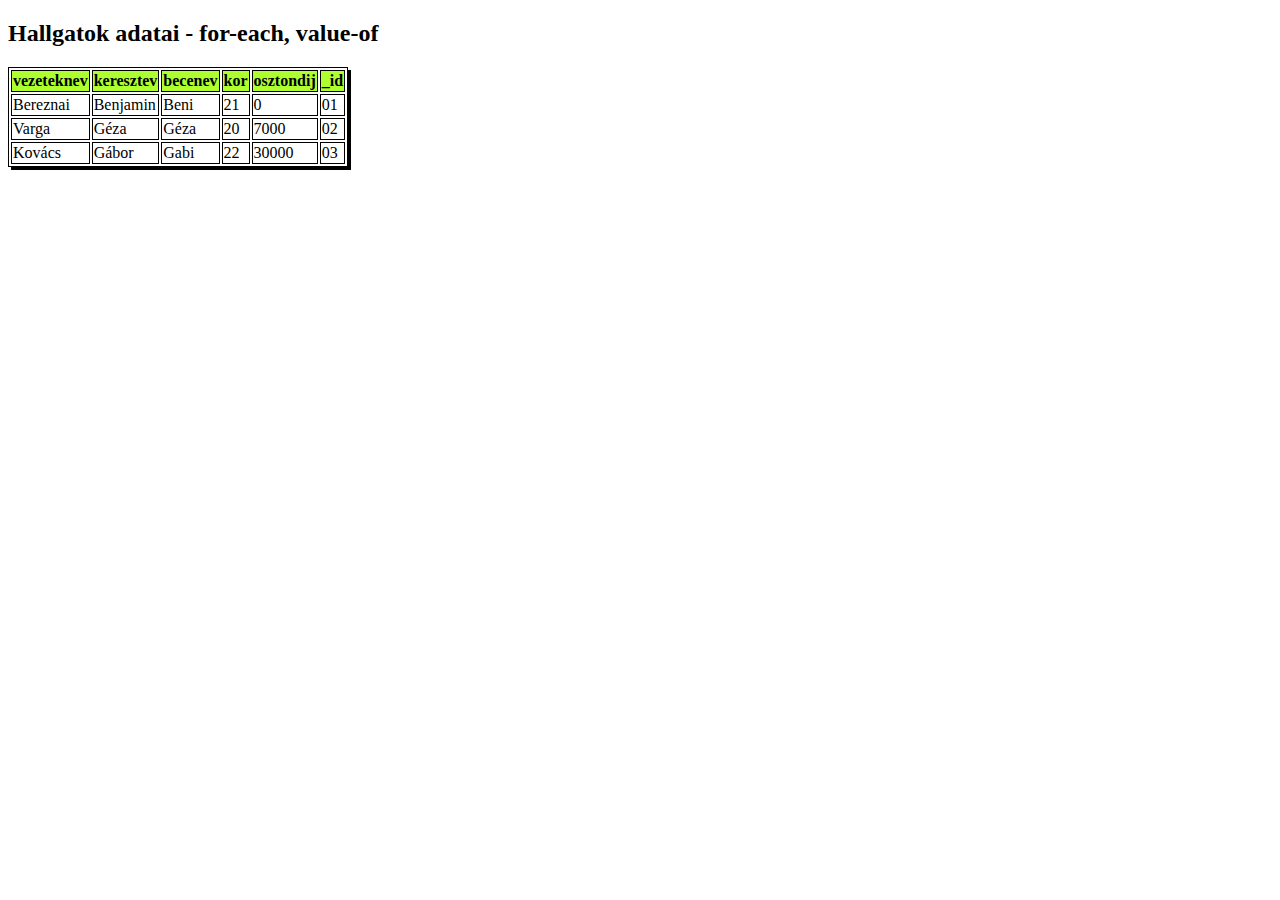
<file: XMLCVVJZ4_11.29/hallgatoCVVJZ4.html>
<!DOCTYPE html>
<html>
	<head>
		<style>
			table{
                border: solid 1px black;
                box-shadow: 3px 3px 0px;
            }
            th{
                background-color: greenyellow;
                border: solid 1px black;
            }
            td{
                border: solid 1px black;
            }
		</style>
		<body>
			<h2>Hallgatok adatai - for-each, value-of</h2>
			<table border=1>
				<thead>
					<tr>
						<th>vezeteknev</th>
						<th>keresztev</th>
						<th>becenev</th>
						<th>kor</th>
						<th>osztondij</th>
						<th>_id</th>
					</tr>
				</thead>
				<tbody>
					<tr>
						<td>Bereznai</td>
						<td>Benjamin</td>
						<td>Beni</td>
						<td>21</td>
						<td>0</td>
						<td>01</td>
					</tr>
					<tr>
						<td>Varga</td>
						<td>Géza</td>
						<td>Géza</td>
						<td>20</td>
						<td>7000</td>
						<td>02</td>
					</tr>
					<tr>
						<td>Kovács</td>
						<td>Gábor</td>
						<td>Gabi</td>
						<td>22</td>
						<td>30000</td>
						<td>03</td>
					</tr>
				</tbody>
			</table>
		</body>
	</html>
</file>
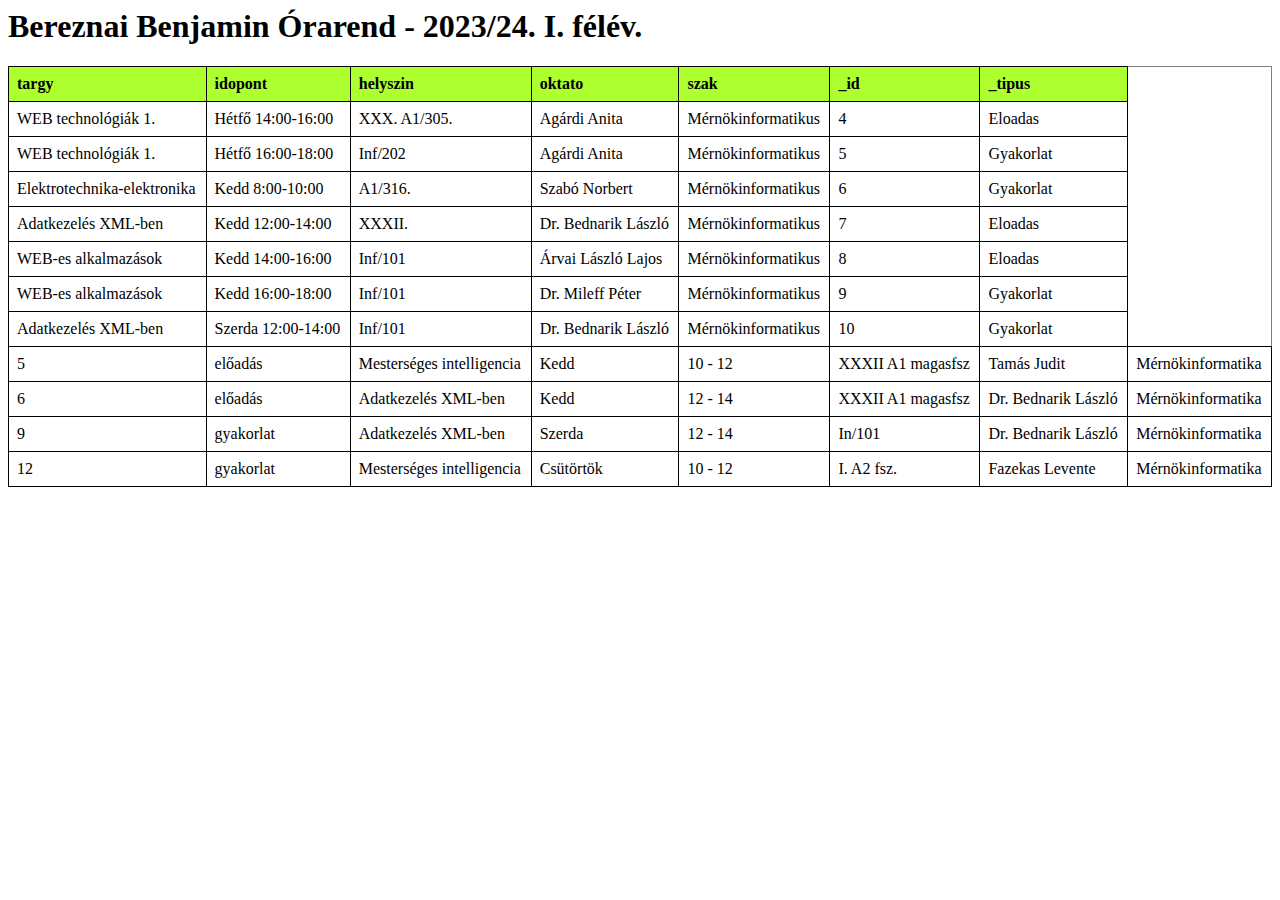
<file: XMLCVVJZ4_11.29/orarendCVVJZ4.html>
<html>
	<head>
        <style>
            table {
                width: 100%;
                border-collapse: collapse;
                margin-top: 20px;
            }   
            th, td {
                border: 1px solid black;
                padding: 8px;
                text-align: left;
            }
            th {
                background-color: greenyellow;
            }
        </style>
	</head>
		<body>
            <h1>Bereznai Benjamin Órarend - 2023/24. I. félév.</h1>
			<table border=1>
				<thead>
					<tr>
						<th>targy</th>
						<th>idopont</th>
						<th>helyszin</th>
						<th>oktato</th>
						<th>szak</th>
						<th>_id</th>
						<th>_tipus</th>
					</tr>
				</thead>
				<tbody>
					
					<tr>
						<td>WEB technológiák 1.</td>
						<td>Hétfő 14:00-16:00</td>
						<td>XXX. A1/305.</td>
						<td>Agárdi Anita</td>
						<td>Mérnökinformatikus</td>
						<td>4</td>
						<td>Eloadas</td>
					</tr>
					<tr>
						<td>WEB technológiák 1.</td>
						<td>Hétfő 16:00-18:00</td>
						<td>Inf/202</td>
						<td>Agárdi Anita</td>
						<td>Mérnökinformatikus</td>
						<td>5</td>
						<td>Gyakorlat</td>
					</tr>
					<tr>
						<td>Elektrotechnika-elektronika</td>
						<td>Kedd 8:00-10:00</td>
						<td>A1/316.</td>
						<td>Szabó Norbert</td>
						<td>Mérnökinformatikus</td>
						<td>6</td>
						<td>Gyakorlat</td>
					</tr>
					<tr>
						<td>Adatkezelés XML-ben</td>
						<td>Kedd 12:00-14:00</td>
						<td>XXXII.</td>
						<td>Dr. Bednarik László</td>
						<td>Mérnökinformatikus</td>
						<td>7</td>
						<td>Eloadas</td>
					</tr>
					<tr>
						<td>WEB-es alkalmazások</td>
						<td>Kedd 14:00-16:00</td>
						<td>Inf/101</td>
						<td>Árvai László Lajos</td>
						<td>Mérnökinformatikus</td>
						<td>8</td>
						<td>Eloadas</td>
					</tr>
					<tr>
						<td>WEB-es alkalmazások</td>
						<td>Kedd 16:00-18:00</td>
						<td>Inf/101</td>
						<td>Dr. Mileff Péter</td>
						<td>Mérnökinformatikus</td>
						<td>9</td>
						<td>Gyakorlat</td>
					</tr>
					<tr>
						<td>Adatkezelés XML-ben</td>
						<td>Szerda 12:00-14:00</td>
						<td>Inf/101</td>
						<td>Dr. Bednarik László</td>
						<td>Mérnökinformatikus</td>
						<td>10</td>
						<td>Gyakorlat</td>
					</tr>
                    <tr>
                        <td>5</td>
                        <td>előadás</td>
                        <td>Mesterséges intelligencia</td>
                        <td>Kedd</td>
                        <td>10 - 12</td>
                        <td>XXXII A1 magasfsz</td>
                        <td>Tamás Judit</td>
                        <td>Mérnökinformatika</td>
                    </tr>
                    <tr>
                        <td>6</td>
                        <td>előadás</td>
                        <td>Adatkezelés XML-ben</td>
                        <td>Kedd</td>
                        <td>12 - 14</td>
                        <td>XXXII A1 magasfsz</td>
                        <td>Dr. Bednarik László</td>
                        <td>Mérnökinformatika</td>
                    </tr>
                    <tr>
                        <td>9</td>
                        <td>gyakorlat</td>
                        <td>Adatkezelés XML-ben</td>
                        <td>Szerda</td>
                        <td>12 - 14</td>
                        <td>In/101</td>
                        <td>Dr. Bednarik László</td>
                        <td>Mérnökinformatika</td>
                    </tr>
                    <tr>
                        <td>12</td>
                        <td>gyakorlat</td>
                        <td>Mesterséges intelligencia</td>
                        <td>Csütörtök</td>
                        <td>10 - 12</td>
                        <td>I. A2 fsz.</td>
                        <td>Fazekas Levente</td>
                        <td>Mérnökinformatika</td>
                    </tr>
				</tbody>
			</table>
		</body>
	</html>
</file>
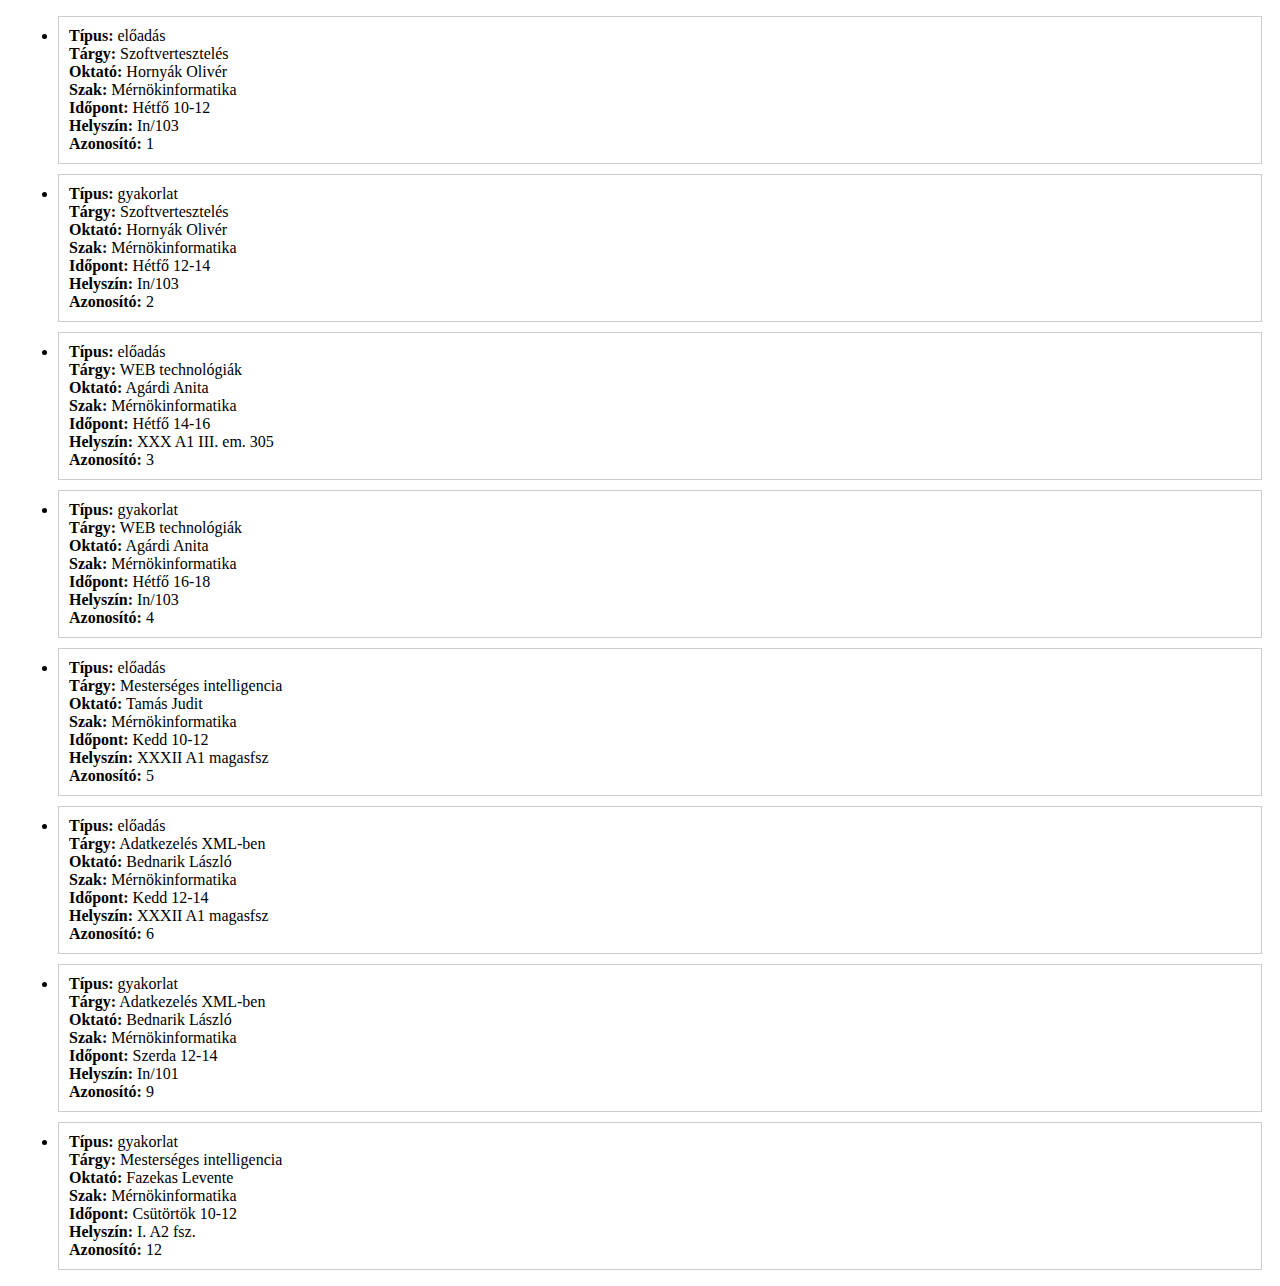
<file: XMLCVVJZ4_12.06/JsScripctCVVJZ4.html>
<!DOCTYPE html>
<html lang="hu">
<head>
    <meta charset="UTF-8">
    <title>CVVJZ4 Orarend</title>
    <style>
        .orarend-item {
            border: 1px solid #ccc;
            margin: 10px;
            padding: 10px;
        }
    </style>
</head>
<body>
    <div id="orarend-container"></div>

    <script>
        var jsonFile = 'orarendCVVJZ4.json';

        fetch(jsonFile)
            .then(response => {
                if (!response.ok) {
                    throw new Error('Network response was not ok');
                }
                return response.json();
            })
            .then(data => {
                var orarendData = data;

                //Az órarend elemeinek listája.
                var orarendHtml = '<ul>';
                orarendData.CVVJZ4_orarend.ora.forEach(ora => {
                    orarendHtml += '<li class="orarend-item">';
                    orarendHtml += '<strong>Típus:</strong> ' + ora['@tipus'] + '<br>';
                    orarendHtml += '<strong>Tárgy:</strong> ' + ora.targy + '<br>';
                    orarendHtml += '<strong>Oktató:</strong> ' + ora.oktato + '<br>';
                    orarendHtml += '<strong>Szak:</strong> ' + ora.szak + '<br>';
                    orarendHtml += '<strong>Időpont:</strong> ' + ora.idopont.nap + ' ' + ora.idopont.tol + '-' + ora.idopont.ig + '<br>';
                    orarendHtml += '<strong>Helyszín:</strong> ' + ora.helyszin + '<br>';
                    orarendHtml += '<strong>Azonosító:</strong> ' + ora['@id'] + '<br>';
                    orarendHtml += '</li>';
                });
                orarendHtml += '</ul>';

                //Megjelenítés az oldalon.
                document.getElementById('orarend-container').innerHTML = orarendHtml;
            })
            .catch(error => {
                console.error('There was a problem with the fetch operation:', error);
            });
    </script>
</body>
</html>
</file>
<file: XMLCVVJZ4_09.27/style.css>
body{
    background-color: aqua;

}
tr{
    width: max-content; text-align: center; font-family: Arial, Helvetica, sans-serif;
}
</file>
<file: XMLCVVJZ4_09.27/orarendERDmodell_files/main.b3d14e39.chunk.css>
body{margin:0;padding:0;font-family:sans-serif;overflow-x:hidden}
/*# sourceMappingURL=main.b3d14e39.chunk.css.map */
</file>
